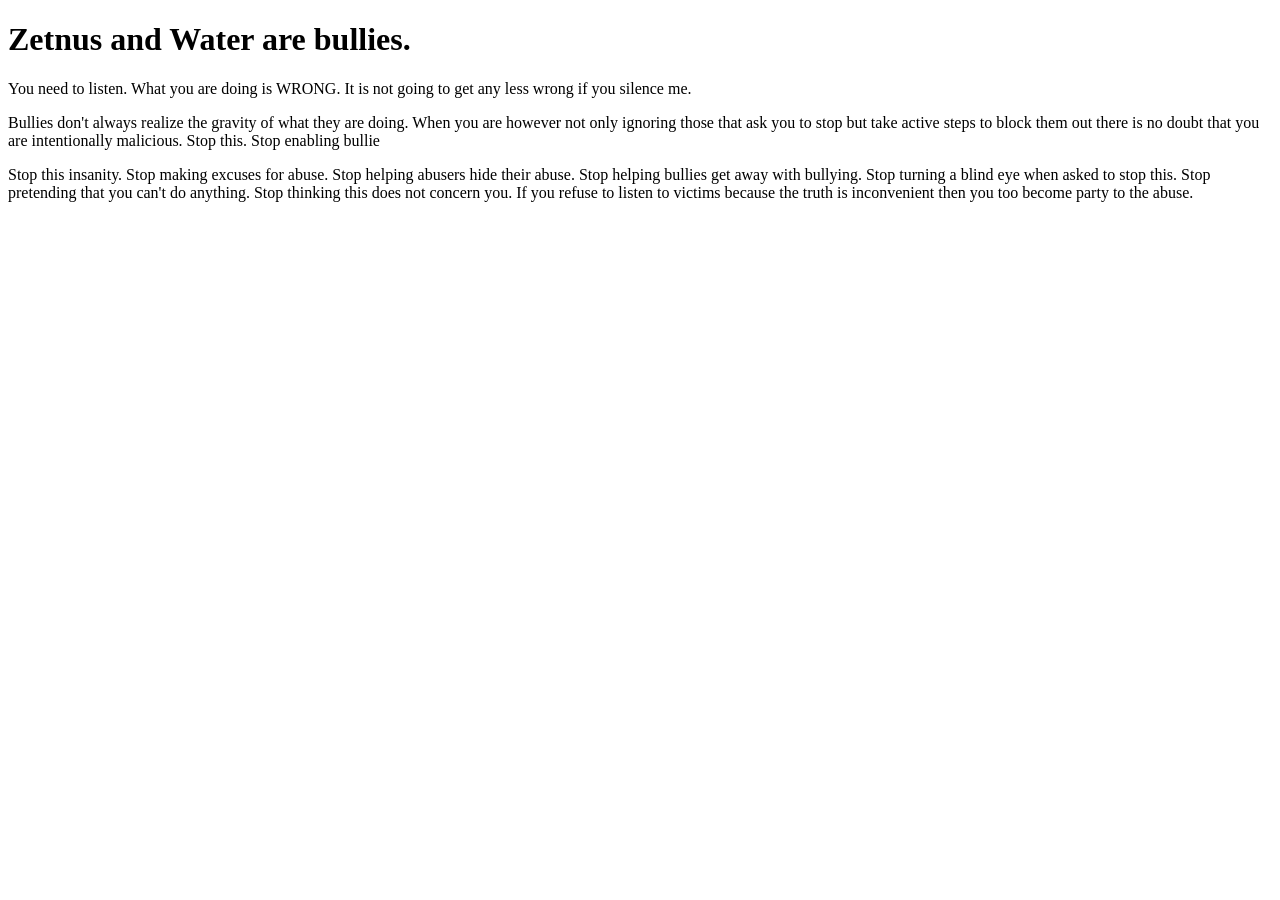
<file: index.html>
<!doctype html>
<html charset='utf-8'>
<title>Zetnus and Water are bullies.</title>
<h1>Zetnus and Water are bullies.</h1>
<p>You need to listen. What you are doing is WRONG. It is not going to get any less wrong if you silence me.
<p>Bullies don't always realize the gravity of what they are doing. When you are however not only ignoring those that ask you to stop but take active steps to block them out there is no doubt that you are intentionally malicious. Stop this. Stop enabling bullie
<p>Stop this insanity. Stop making excuses for abuse. Stop helping abusers hide their abuse. Stop helping bullies get away with bullying. Stop turning a blind eye when asked to stop this. Stop pretending that you can't do anything. Stop thinking this does not concern you. If you refuse to listen to victims because the truth is inconvenient then you too become party to the abuse.
</file>
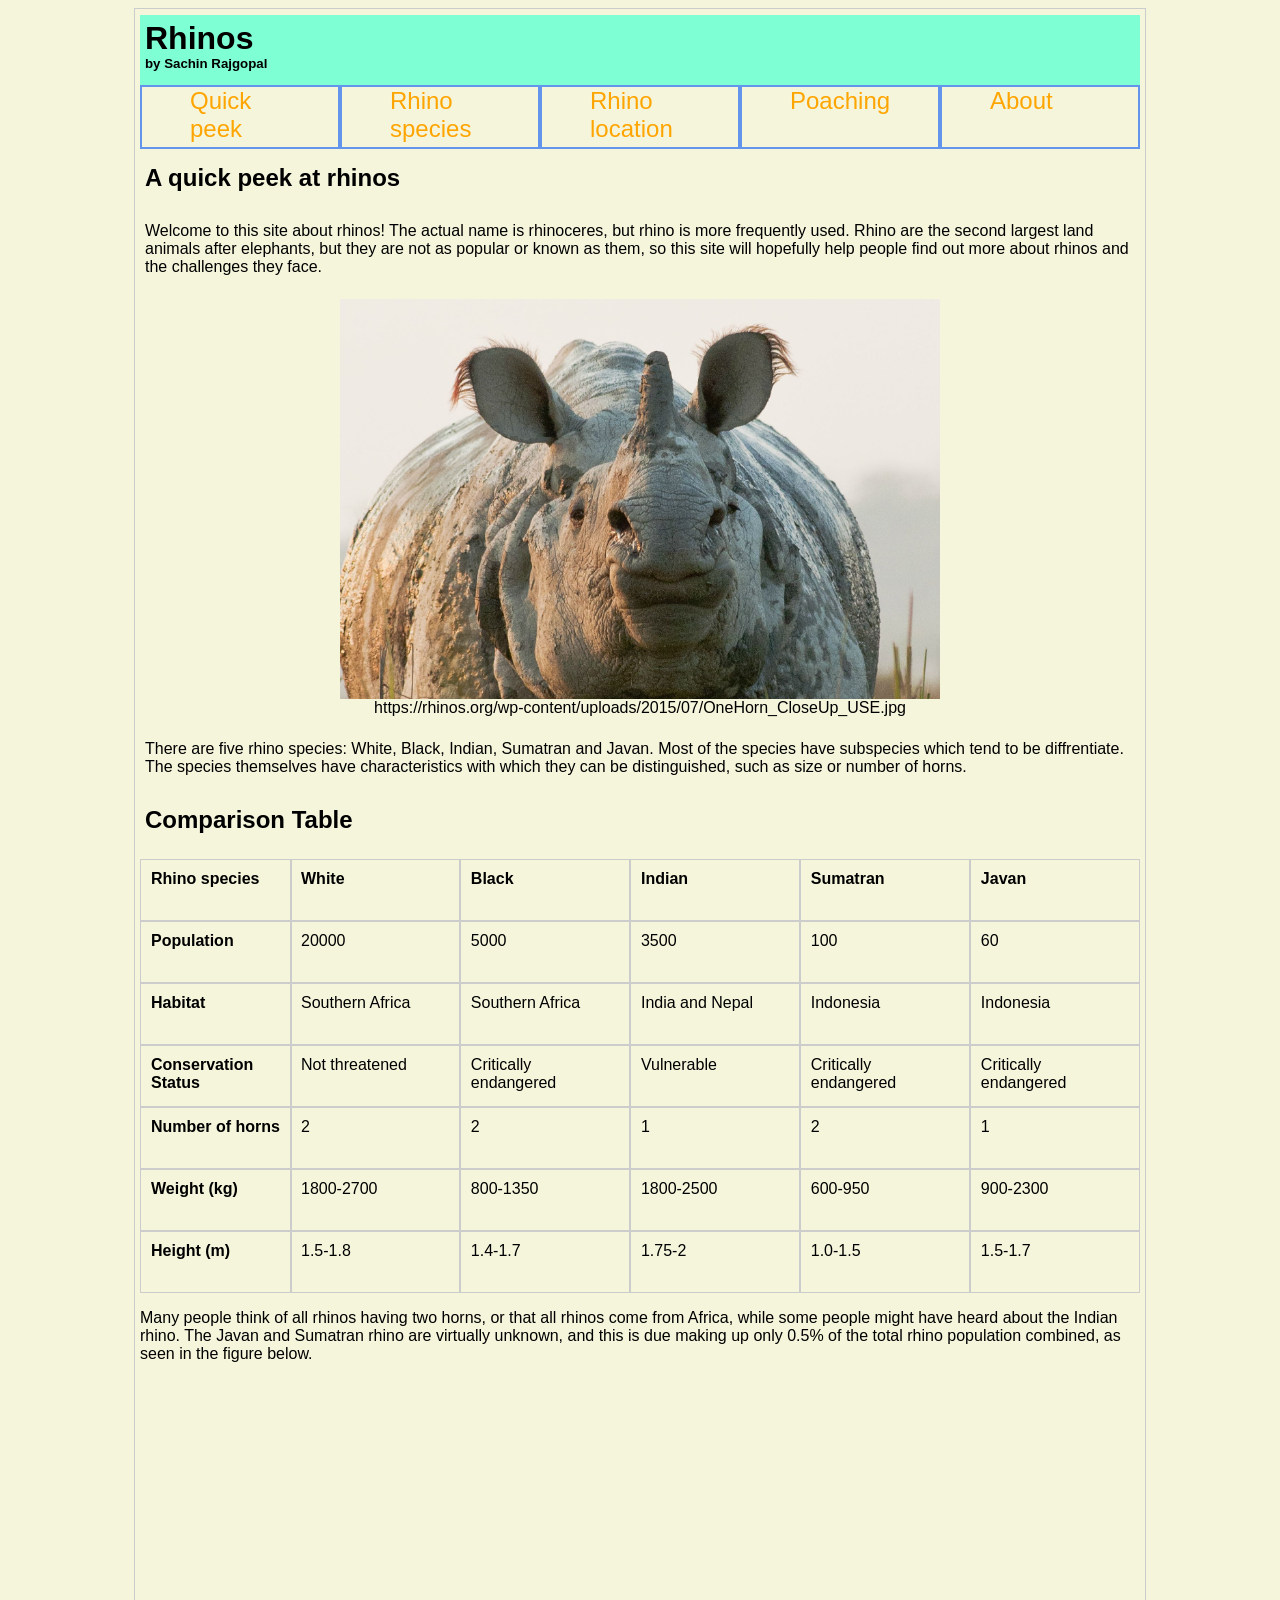
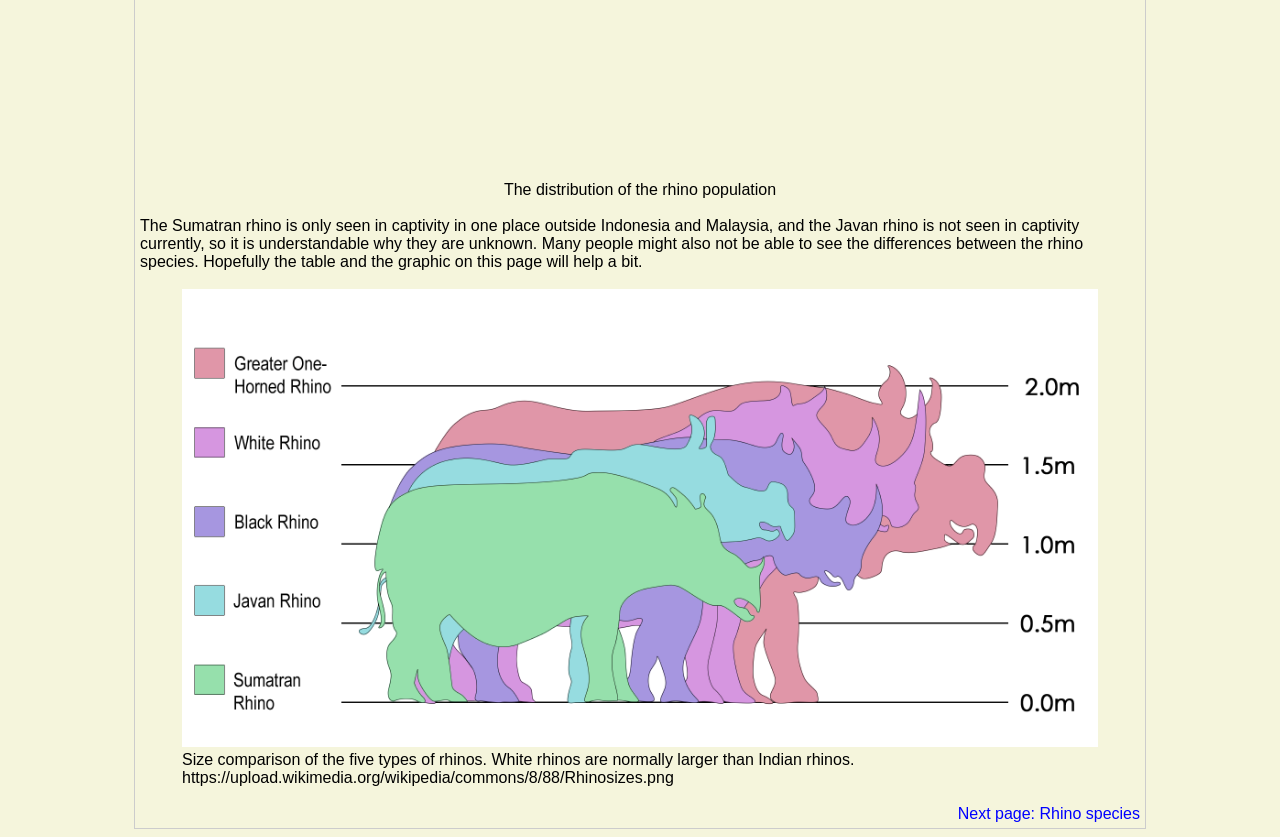
<file: ExamTask1separate/index.html>
<!DOCTYPE html>

<html>
<head>

	<meta charset="utf-8">
    <title> About Rhinos </title>
	<meta name="viewport" content="width=device-width, initial-scale=1" /> 
	<script src="js/script.js"></script>
    <link rel="stylesheet" href="css/style.css">
	<!-- <link rel="stylesheet" href="https://www.w3schools.com/w3css/4/w3.css"> -->
	
	<p align="left">
	


</p>
</head>




<body>
<div class="header">


	<header> 
		
		<h1 class="left" > Rhinos </h1>
		<h5 class="right"> by Sachin Rajgopal </h5>
		<span  class="right" id="mobileMenu" style="font-size:30px;cursor:pointer;align:right;float:right;" onclick="openNav()">&#9776;</span>
	</header>
	
	<nav>
		<div id="desktopMenu" >
			<a href="index.html" id="a1" class="menu">Quick peek</a> 
			<a href="species.html" id="b1" class="menu">Rhino species</a> 
			<a href="location.html" id="c1"  class="menu">Rhino location</a>
			<a href="poaching.html" id="d1"  class="menu">Poaching</a>
			<a href="about.html" id="e1"  class="menu">About</a>
		</div>
		
		
		 <div id="mySidenav" class="sidenav">
			  <a class="sideBarMenu" href="javascript:void(0)" class="closebtn" onclick="closeNav()">Close sidebar<!--&times;--></a>
			  
				<a class="sideBarMenu" href="index.html" id="a2" onclick="closeNav();" >Quick peek</a> 
				<a class="sideBarMenu" href="species.html" id="b2" onclick="closeNav();" >Rhino species</a> 
				<a class="sideBarMenu" href="location.html" id="c2" onclick="closeNav();" >Rhino location</a>
				<a class="sideBarMenu" href="poaching.html" id="d2" onclick="closeNav();" >Poaching</a>
				<a class="sideBarMenu" href="about.html" id="e2" onclick="closeNav();" >About</a>
		</div>

<!-- Use any element to open the sidenav -->
<span onclick="openNav()">open</span>



	</nav>
<script>
	/* Set the width of the side navigation to 250px */
function openNav() {
    document.getElementById("mySidenav").style.width = "80%";
}

/* Set the width of the side navigation to 0 */
function closeNav() {
    document.getElementById("mySidenav").style.width = "0";
} 
	
</script>
	
<!-- <script> -->
<!-- function w3_open() { -->
    <!-- document.getElementById("mySidebar").style.width = "100%"; -->
    <!-- document.getElementById("mySidebar").style.display = "block"; -->
<!-- } -->
<!-- function w3_close() { -->
    <!-- document.getElementById("mySidebar").style.display = "none"; -->
<!-- } -->
<!-- </script> -->
	
	

	
</div>	

	
		
	<section id="quickPeek">
		<h2> A quick peek at rhinos</h2>
		
		<p class="responsive"> 
		Welcome to this site about rhinos! The actual name is rhinoceres, but rhino is more frequently used.
		Rhino are the second largest land animals after elephants, but they are not as popular or known as them, so this site will hopefully help people find out more about rhinos and the challenges they face.
		</p>
		<figure>
			<img src="Image/IndianRhinoCover.jpg" class="cover"  alt="Indian rhino looking straight ahead">
			<figcaption style="text-align:center">https://rhinos.org/wp-content/uploads/2015/07/OneHorn_CloseUp_USE.jpg </figcaption>
		</figure>
		
		
		<p class ="responsive">
		There are five rhino species: White, Black, Indian, Sumatran and Javan. Most of the species have subspecies which tend to be diffrentiate. 
		The species themselves have characteristics with which they can be distinguished, such as size or number of horns.
		</p>
		<h2> Comparison Table </h2>


		<div class="outer">
		  <div class="inner">
			<table align="left">
				<tr>
				  <th class="fix">Rhino species</th>
				  <th>White</th>
				  <th>Black</th>
				  <th>Indian</th>
				  <th>Sumatran</th>
				  <th>Javan</th>
				</tr>
				<tr>
				  <th class="fix">Population</th>
				  <td>20000</td>
				  <td>5000</td>
				  <td>3500</td>
				  <td>100</td>
				  <td>60</td>
				</tr>
				<tr>
				  <th class="fix" >Habitat</th>
				  <td>Southern Africa</td>
				  <td>Southern Africa</td>
				  <td>India and Nepal</td>
				  <td>Indonesia</td>
				  <td>Indonesia</td>
				</tr>
				<tr>
				  <th class="fix">Conservation Status</th>
				  <td>Not threatened</td>
				  <td>Critically endangered</td>
				  <td>Vulnerable</td>
				  <td>Critically endangered</td>
				  <td>Critically endangered</td>
				</tr>
				<tr>
				  <th class="fix">Number of horns</th>
				  <td>2</td>
				  <td>2</td>
				  <td>1</td>
				  <td>2</td>
				  <td>1</td>
				</tr>
				<tr>
				  <th class="fix">Weight (kg)</th>
				  <td>1800-2700</td>
				  <td>800-1350</td>
				  <td>1800-2500</td>
				  <td>600-950</td>
				  <td>900-2300</td>
				</tr>
				<tr>
				  <th class="fix">Height (m)</th>
				  <td>1.5-1.8</td>
				  <td>1.4-1.7</td>
				  <td>1.75-2</td>
				  <td>1.0-1.5</td>
				  <td>1.5-1.7</td>
				</tr>
			</table>
		  </div>
		</div>
		
		<p>
			Many people think of all rhinos having two horns, or that all rhinos come from Africa, while some people might have heard about the Indian rhino. 
			The Javan and Sumatran rhino are virtually unknown, and this is due making up only 0.5% of the total rhino population combined, as seen in the figure below.
			
		</p>
		<figure>
			<div id="container" style="min-width: 310px; height: 400px; margin: 0 auto"></div>
			<!-- <div id="chart_div" style="min-height: 500px"></div>			 -->
			<figcaption style="text-align:center"> The distribution of the rhino population 
			</figcaption>		
		</figure>
		
		<p>
			The Sumatran rhino is only seen in captivity in one place outside Indonesia and Malaysia, and the Javan rhino is not seen in captivity currently, so it is understandable why they are unknown.
			Many people might also not be able to see the differences between the rhino species. Hopefully the table and the graphic on this page will help a bit.
		</p>
		
		<figure>
			<img src="Image/Rhinosizes.png" style="max-width:100%;" alt="The size of the five rhino species is shown. The order from largest to smallest is: White and Indian are roughly equal, Black, Javan and lastly Sumatran." title="Comparison of the sizes of the five rhino species">
			
			<figcaption> Size comparison of the five types of rhinos. White rhinos are normally larger than Indian rhinos.  <br>
			https://upload.wikimedia.org/wikipedia/commons/8/88/Rhinosizes.png
			</figcaption>
		</figure>
		
		<div class="bLink">
			<a href="species.html" style="color:blue;" >Next page: Rhino species</a> 
			<!-- <a href="location.html" style="color:blue;" >Next page: Rhino location</a> -->
			<!-- <a href="poaching.html" style="color:blue;" >Next page: Poaching</a> -->
			<!-- <a href="about.html" style="color:blue;" >Next page: About</a> -->
		</div>
		
			
		
	</section>

	

	<script type="text/javascript" language="javascript">
		var x = document.getElementById("geoloc");
		var y = document.getElementById("dist");
		var wd = document.getElementById("wdist");
		var bd = document.getElementById("bdist");
		var id = document.getElementById("idist");
		var sd = document.getElementById("sdist");
		var jd = document.getElementById("jdist");
	</script>
	
	

	<!-- <script type="text/javascript" src="//ajax.googleapis.com/ajax/libs/jquery/1.10.2/jquery.min.js"></script> -->
	
	<!-- <script type="text/javascript"> -->
		<!-- // Load google charts -->
		<!-- google.charts.load('current', {'packages':['corechart']}); -->
		<!-- google.charts.setOnLoadCallback(drawChart); -->
		
		<!-- // Draw the chart and set the chart values -->
		<!-- function drawChart() { -->
		  <!-- var data = google.visualization.arrayToDataTable([ -->
		  <!-- ['Rhino', 'Individuals'], -->
		  <!-- ['White', 20000], -->
		  <!-- ['Black', 5000], -->
		  <!-- ['Indian', 3500], -->
		  <!-- ['Sumatran', 100], -->
		  <!-- ['Javan', 60] -->
		<!-- ]); -->

		  <!-- // Optional; add a title and set the width and height of the chart -->
		  <!-- var options = {title:'Number of rhinos',  -->
		  <!-- titleTextStyle:{fontSize:18} , -->
		  
		  <!-- backgroundColor:'#F5F5DC'}; -->

		  <!-- // Display the chart inside the <div> element with id="piechart" -->
		  <!-- var chart = new google.visualization.PieChart(document.getElementById('chart_div')); -->
		  <!-- chart.draw(data, options); -->
		<!-- } -->


	 <!-- </script>  -->


	<script src="https://code.highcharts.com/highcharts.js"></script>
	<script src="https://code.highcharts.com/modules/exporting.js"></script>



	<script>
	Highcharts.chart('container', {
    chart: {
		backgroundColor:'#F5F5DC',
        plotBackgroundColor: '#F5F5DC',
        plotBorderWidth: null,
        plotShadow: false,
        type: 'pie'
    },
    title: {
        text: 'Number of rhinos'
    },
	subtitle: {
        text: 'Source: https://rhinos.org/state-of-the-rhino/'
    },
    <!-- tooltip: { -->
        <!-- pointFormat: '{series.name}: <b>{point.percentage:.1f}%</b>' -->
    <!-- }, -->
    plotOptions: {
        pie: {
            allowPointSelect: true,
            cursor: 'pointer',
            dataLabels: {
                enabled: true,
                format: '<b>{point.name}</b>: {point.percentage:.1f} %',
                style: {
                    color: (Highcharts.theme && Highcharts.theme.contrastTextColor) || 'black'
                }
				,
					distance:10
            }
        }
    },
    series: [{
        name: 'Individuals',
        colorByPoint: true,
        data: [{
            name: 'White',
            y: 20000
        }, {
            name: 'Black',
            y: 5000,

        }, {
            name: 'Indian',
            y: 3500
        }, {
            name: 'Sumatran',
            y: 100
			<!-- sliced: true, -->
            <!-- selected: true -->
        }, {
            name: 'Javan',
            y: 60
			<!-- sliced: true, -->
            <!-- selected: true -->
        }]
    }]
});
	</script> 
	
	
	
</body>
</div>
</html>
</file>
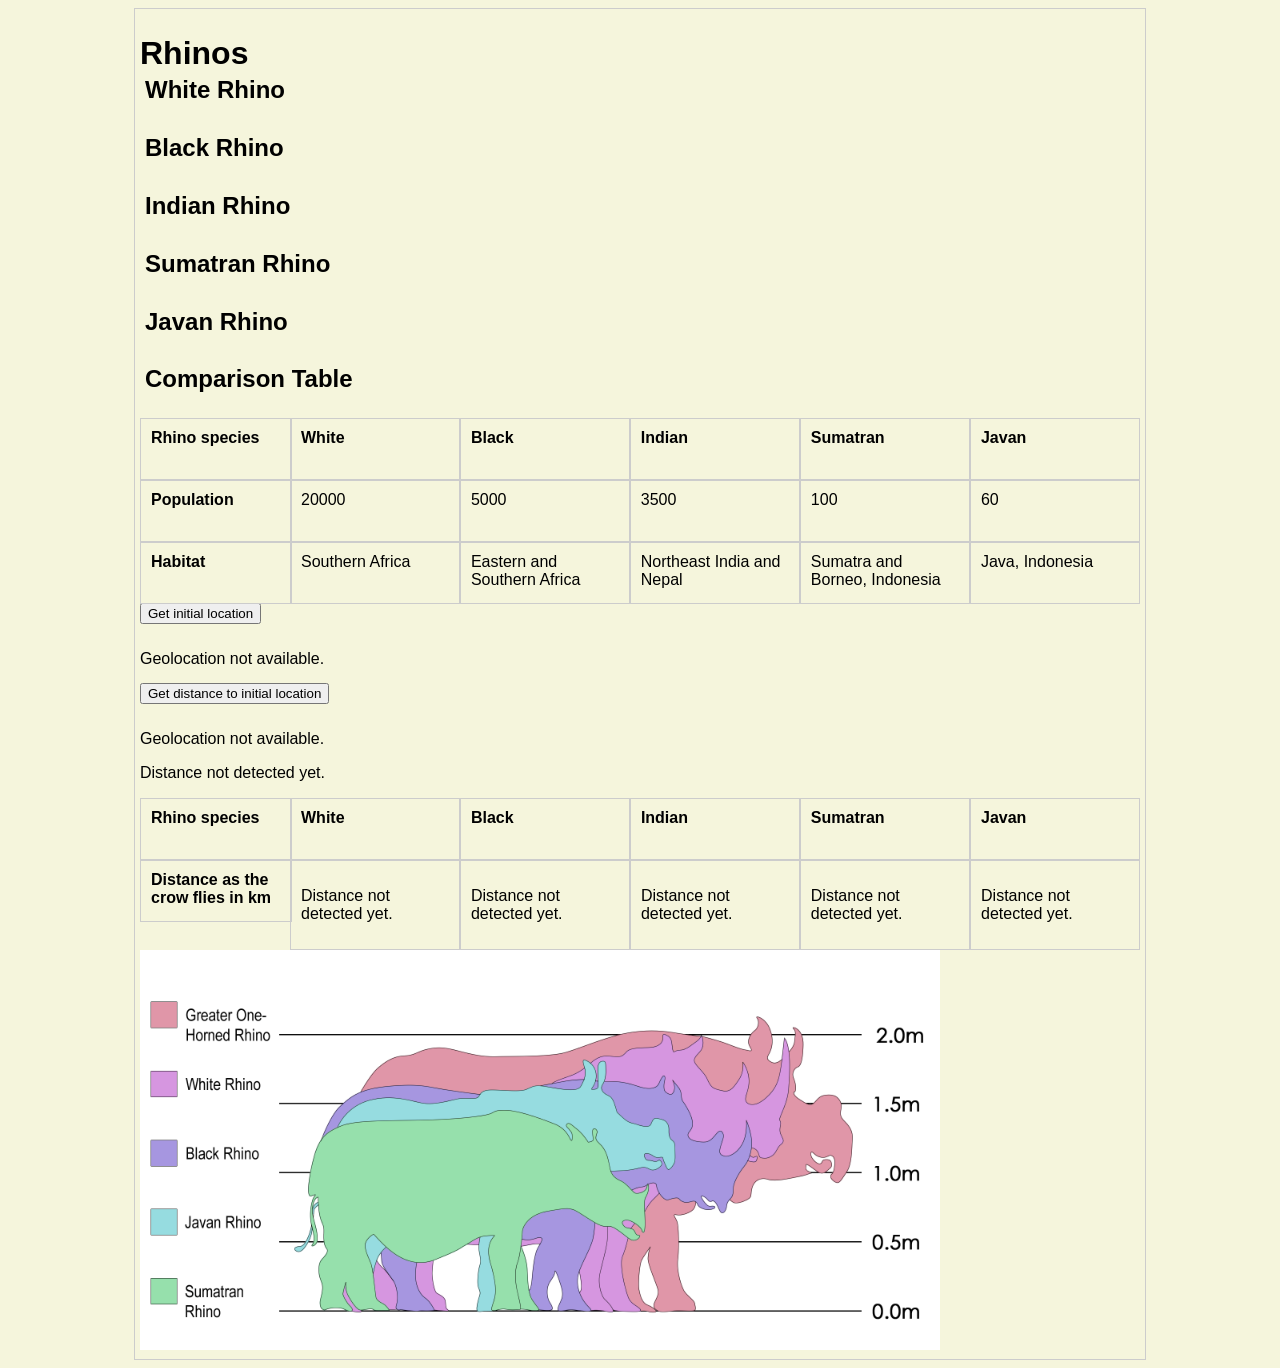
<file: ExamTask1/index1.html>
<!DOCTYPE html>

<html>
<head>
	<meta charset="utf-8">
    <title> This is the first Mobile Computing task </title>
    <link rel="stylesheet" href="css/style.css">
</head>

<body>
   
<h1> Rhinos </h1>

<h2> White Rhino </h2>
<h2> Black Rhino </h2>
<h2> Indian Rhino </h2>
<h2> Sumatran Rhino </h2>
<h2> Javan Rhino </h2>

<h2> Comparison Table </h2>

<div class="outer">
  <div class="inner">
    <table align="left">
        <tr>
          <th class=fix>Rhino species</th>
          <th>White</th>
          <th>Black</th>
          <th>Indian</th>
          <th>Sumatran</th>
          <th>Javan</th>
        </tr>
        <tr>
          <th class=fix>Population</th>
          <td>20000</td>
          <td>5000</td>
          <td>3500</td>
          <td>100</td>
          <td>60</td>
        </tr>
        <tr>
          <th class=fix>Habitat</th>
          <td>Southern Africa</td>
          <td>Eastern and Southern Africa</td>
          <td>Northeast India and Nepal</td>
          <td>Sumatra and Borneo, Indonesia</td>
          <td>Java, Indonesia</td>
        </tr>
    </table>
  </div>
</div>

<button onclick="getLocation()">Get initial location</button>
<p id="geoloc">Geolocation not available.</p>

<button onclick="calcDistance()">Get distance to initial location</button>
<p id="geoloc2">Geolocation not available.</p>

<p id="dist">Distance not detected yet. </p>

<div class="outer">
	<div class="inner">
		<table>
			<tr>
				<th class=fix>Rhino species</th>
				<th>White</th>
				<th>Black</th>
				<th>Indian</th>
				<th>Sumatran</th>
				<th>Javan</th>
			</tr>
			<tr>
				<th class=fix>Distance as the crow flies in km</th>
				<td><p id="wdist">Distance not detected yet. </p></td>
				<td><p id="bdist">Distance not detected yet. </p></td>
				<td><p id="idist">Distance not detected yet. </p></td>
				<td><p id="sdist">Distance not detected yet. </p></td>
				<td><p id="jdist">Distance not detected yet. </p></td>
			</tr>
		</table>
	</div>
</div>
<img src="Image/Rhinosizes.png" width="800" height="400" alt="The size of the five rhino species is shown. The order from largest to smallest is Indian, White, Black, Javan and lastly Sumatran." title="Comparison of the sizes of the five rhino species">



<script>

var x = document.getElementById("geoloc");
var y = document.getElementById("dist");

var wd = document.getElementById("wdist");
var bd = document.getElementById("bdist");
var id = document.getElementById("idist");
var sd = document.getElementById("sdist");
var jd = document.getElementById("jdist");

var lat;
var lon;

var wdistance;
var bdistance;
var idistance;
var sdistance;
var jdistance;

var wlat = -24.003813 * Math.PI / 180;
var wlon = 31.523483 * Math.PI / 180;

var blat = -1.522039 * Math.PI / 180;
var blon = 35.337010 * Math.PI / 180;

var ilat = 26.604285 * Math.PI / 180;
var ilon = 93.388778 * Math.PI / 180;

var slat = -4.919436 * Math.PI / 180;
var slon = 105.753611 * Math.PI / 180;

var jlat = -6.784571 * Math.PI / 180;
var jlon = 105.380081 * Math.PI / 180;

var r = 6371;



function getLocation() {
    if (navigator.geolocation) {
        navigator.geolocation.getCurrentPosition(showPosition, showError);
    } else { 
        x.innerHTML = "Geolocation is not supported by this browser.";
    }
}

function showPosition(position) {
	lat = position.coords.latitude * Math.PI / 180 /** 111000*/;
	lon = position.coords.longitude * Math.PI / 180 /** 111000*/;
    x.innerHTML = "Latitude: " + position.coords.latitude + 
    "<br>Longitude: " + position.coords.longitude;	
}

function showError(error) {
    switch(error.code) {
        case error.PERMISSION_DENIED:
            x.innerHTML = "User denied the request for Geolocation."
            break;
        case error.POSITION_UNAVAILABLE:
            x.innerHTML = "Location information is unavailable."
            break;
        case error.TIMEOUT:
            x.innerHTML = "The request to get user location timed out."
            break;
        case error.UNKNOWN_ERROR:
            x.innerHTML = "An unknown error occurred."
            break;
    }
}
function distance(lat1,lon1,lat2,lon2) {
	var dlat = (lat2 - lat1)/2;
	var dlon = (lon2 - lon1)/2;
	
	var temp = Math.pow(Math.sin(dlat), 2) + Math.cos(lat1) * 
		Math.cos(lat2) * Math.pow(Math.sin(dlon), 2);

	return 2 * r * Math.asin(Math.sqrt(temp));
	/*
	Math.pow(Math.sin((lat2 - lat1)/2, 2)) + Math.cos(lat1) * 
		Math.cos(lat2) * Math.pow(Math.sin((lon2 - lon1)/2, 2))
	)); */
}

function calcDistance() {
/*	var t1 = Math.pow(lat - wlat,2);
	var t2 = Math.pow(lon - wlon,2);
	wdistance = Math.sqrt(t1 + t2) * 113.20;
	
	t1 = Math.pow(lat - blat,2);
	t2 = Math.pow(lon - blon,2);
	bdistance = Math.sqrt(t1 + t2) * 113.20;
	
	t1 = Math.pow(lat - ilat,2);
	t2 = Math.pow(lon - ilon,2);
	idistance = Math.sqrt(t1 + t2) * 113.20;
	
	t1 = Math.pow(lat - slat,2);
	t2 = Math.pow(lon - slon,2);
	sdistance = Math.sqrt(t1 + t2) * 113.20;
	
	t1 = Math.pow(lat - jlat,2);
	t2 = Math.pow(lon - jlon,2);
	jdistance = Math.sqrt(t1 + t2) * 113.20;
*/
	wdistance = distance(lat,wlat,lon,wlon);
	bdistance = distance(lat,blat,lon,blon);
	idistance = distance(lat,ilat,lon,ilon);
	sdistance = distance(lat,slat,lon,slon);
	jdistance = distance(lat,jlat,lon,jlon);
	
	
	
	
	y.innerHTML = "Distances: " + wdistance + " " + bdistance + " " + idistance + " " + sdistance + " " + jdistance + " " ;
	wd.innerHTML = wdistance.toFixed(2);
	bd.innerHTML = bdistance.toFixed(2);
	id.innerHTML = idistance.toFixed(2);
	sd.innerHTML = sdistance.toFixed(2);
	jd.innerHTML = jdistance.toFixed(2);
	
}


</script>

    


</body>
</html>
</file>
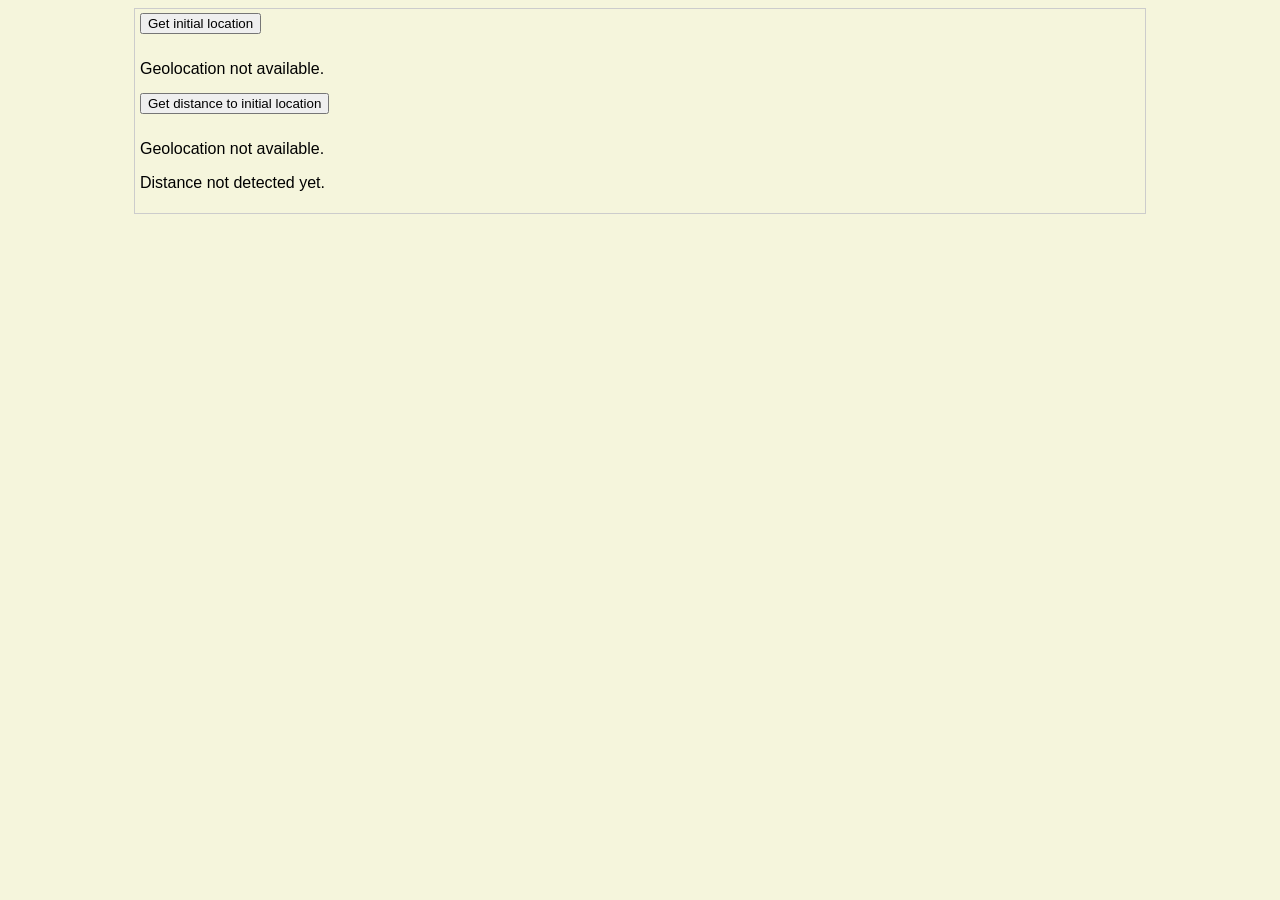
<file: ExamTask1/Task.html>
<!DOCTYPE html>

<html>
<head>
	<meta charset="utf-8">
    <title> This is the first Mobile COmputing task </title>
    <link rel="stylesheet" href="css/style.css">
</head>

<body>
   
<button onclick="getLocation()">Get initial location</button>
<p id="geoloc1">Geolocation not available.</p>
<button onclick="getLocation1()">Get distance to initial location</button>
<p id="geoloc2">Geolocation not available.</p>

<p id="dist">Distance not detected yet. </p>

<script>

var x = document.getElementById("geoloc1");
var y = document.getElementById("geoloc2");
var z = document.getElementById("dist");
var lat;
var lon;
var distance;


function getLocation() {
    if (navigator.geolocation) {
        navigator.geolocation.getCurrentPosition(showPosition, showError);
    } else { 
        x.innerHTML = "Geolocation is not supported by this browser.";
    }
}

function showPosition(position) {
	lat = position.coords.latitude * 111000;
	lon = position.coords.longitude * 111000;
    x.innerHTML = "Latitude: " + position.coords.latitude + 
    "<br>Longitude: " + position.coords.longitude;	
}

function showError(error) {
    switch(error.code) {
        case error.PERMISSION_DENIED:
            x.innerHTML = "User denied the request for Geolocation."
            break;
        case error.POSITION_UNAVAILABLE:
            x.innerHTML = "Location information is unavailable."
            break;
        case error.TIMEOUT:
            x.innerHTML = "The request to get user location timed out."
            break;
        case error.UNKNOWN_ERROR:
            x.innerHTML = "An unknown error occurred."
            break;
    }
}

function getLocation1() {
    if (navigator.geolocation) {
        navigator.geolocation.getCurrentPosition(showPosition1, showError1);
    } else { 
        y.innerHTML = "Geolocation is not supported by this browser.";
    }
}

function showPosition1(position) {
	var t1 = Math.pow(position.coords.latitude * 111000 - lat,2);
	var t2 = Math.pow(position.coords.longitude * 111000 - lon,2);
	distance = Math.sqrt(t1 + t2);
    y.innerHTML = "Latitude: " + position.coords.latitude + 
    "<br>Longitude: " + position.coords.longitude;
	z.innerHTML = distance;
}

function showError1(error) {
    switch(error.code) {
        case error.PERMISSION_DENIED:
            y.innerHTML = "User denied the request for Geolocation."
            break;
        case error.POSITION_UNAVAILABLE:
            y.innerHTML = "Location information is unavailable."
            break;
        case error.TIMEOUT:
            y.innerHTML = "The request to get user location timed out."
            break;
        case error.UNKNOWN_ERROR:
            y.innerHTML = "An unknown error occurred."
            break;
    }
}

</script>

    


</body>
</html>
</file>
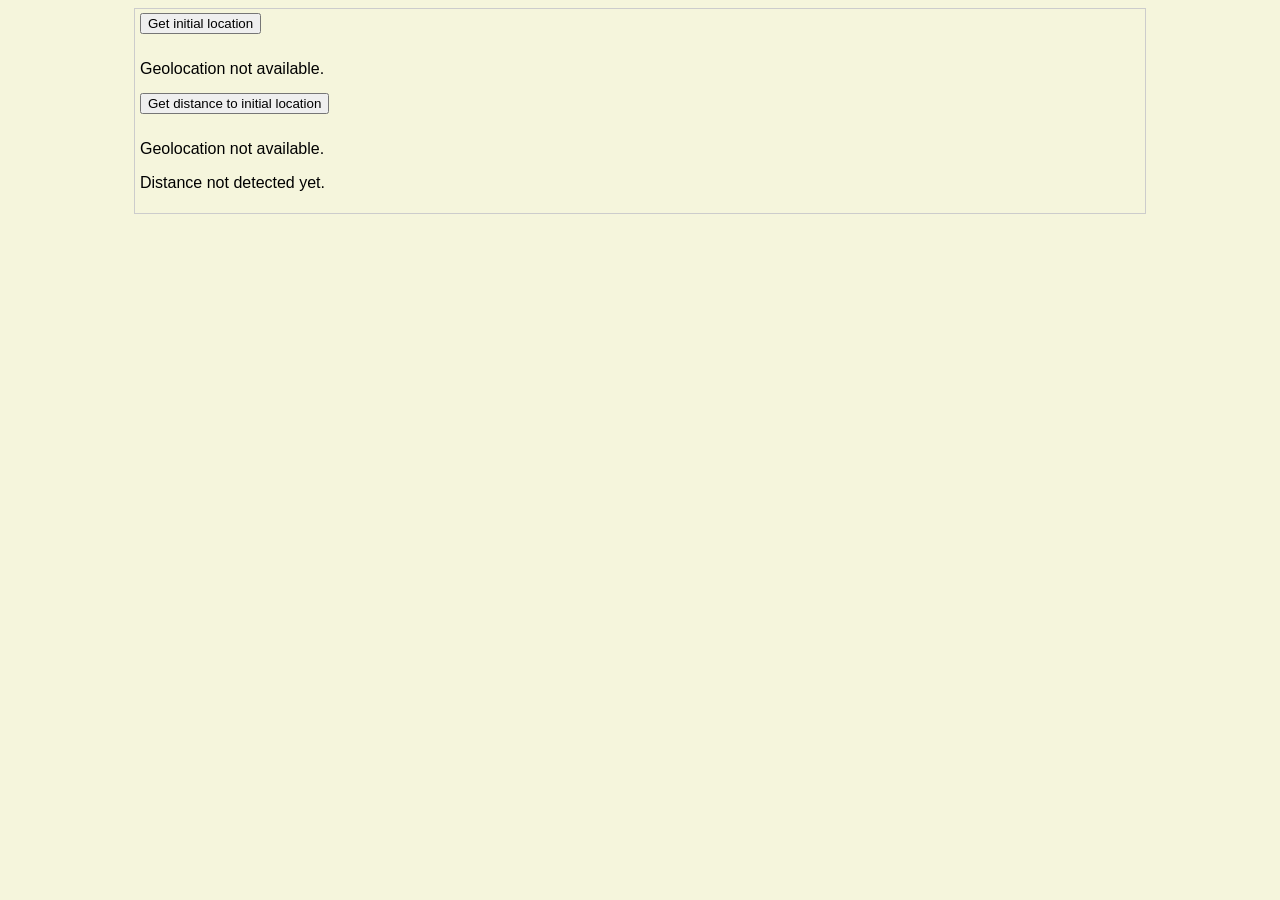
<file: ExamTask1/Task1.html>
<!DOCTYPE html>

<html>
<head>
	<meta charset="utf-8">
    <title> This is the first Mobile Computing task </title>
    <link rel="stylesheet" href="css/style.css">
</head>

<body>
   
<button onclick="getLocation()">Get initial location</button>
<p id="geoloc1">Geolocation not available.</p>
<button onclick="getLocation1()">Get distance to initial location</button>
<p id="geoloc2">Geolocation not available.</p>

<p id="dist">Distance not detected yet. </p>

<script>

var x = document.getElementById("geoloc1");
var y = document.getElementById("geoloc2");



function getLocation() {
    if (navigator.geolocation) {
        navigator.geolocation.getCurrentPosition(showPosition, showError);
    } else { 
        x.innerHTML = "Geolocation is not supported by this browser.";
    }
}

function showPosition(position) {

    x.innerHTML = "Altitude: " + position.coords.altitude;
}

function showError(error) {
    switch(error.code) {
        case error.PERMISSION_DENIED:
            x.innerHTML = "User denied the request for Geolocation."
            break;
        case error.POSITION_UNAVAILABLE:
            x.innerHTML = "Location information is unavailable."
            break;
        case error.TIMEOUT:
            x.innerHTML = "The request to get user location timed out."
            break;
        case error.UNKNOWN_ERROR:
            x.innerHTML = "An unknown error occurred."
            break;
    }
}

function getLocation1() {
    if (navigator.geolocation) {
        navigator.geolocation.getCurrentPosition(showPosition1, showError1);
    } else { 
        y.innerHTML = "Geolocation is not supported by this browser.";
    }
}

function showPosition1(position) {
    y.innerHTML = "Altitude: " + position.coords.altitude;
}

function showError1(error) {
    switch(error.code) {
        case error.PERMISSION_DENIED:
            y.innerHTML = "User denied the request for Geolocation."
            break;
        case error.POSITION_UNAVAILABLE:
            y.innerHTML = "Location information is unavailable."
            break;
        case error.TIMEOUT:
            y.innerHTML = "The request to get user location timed out."
            break;
        case error.UNKNOWN_ERROR:
            y.innerHTML = "An unknown error occurred."
            break;
    }
}

</script>

    


</body>
</html>

<!--  API Key: AIzaSyDHow4QFG-PaOcRKn0qbZnkKFkEMM8ikbc -->
</file>
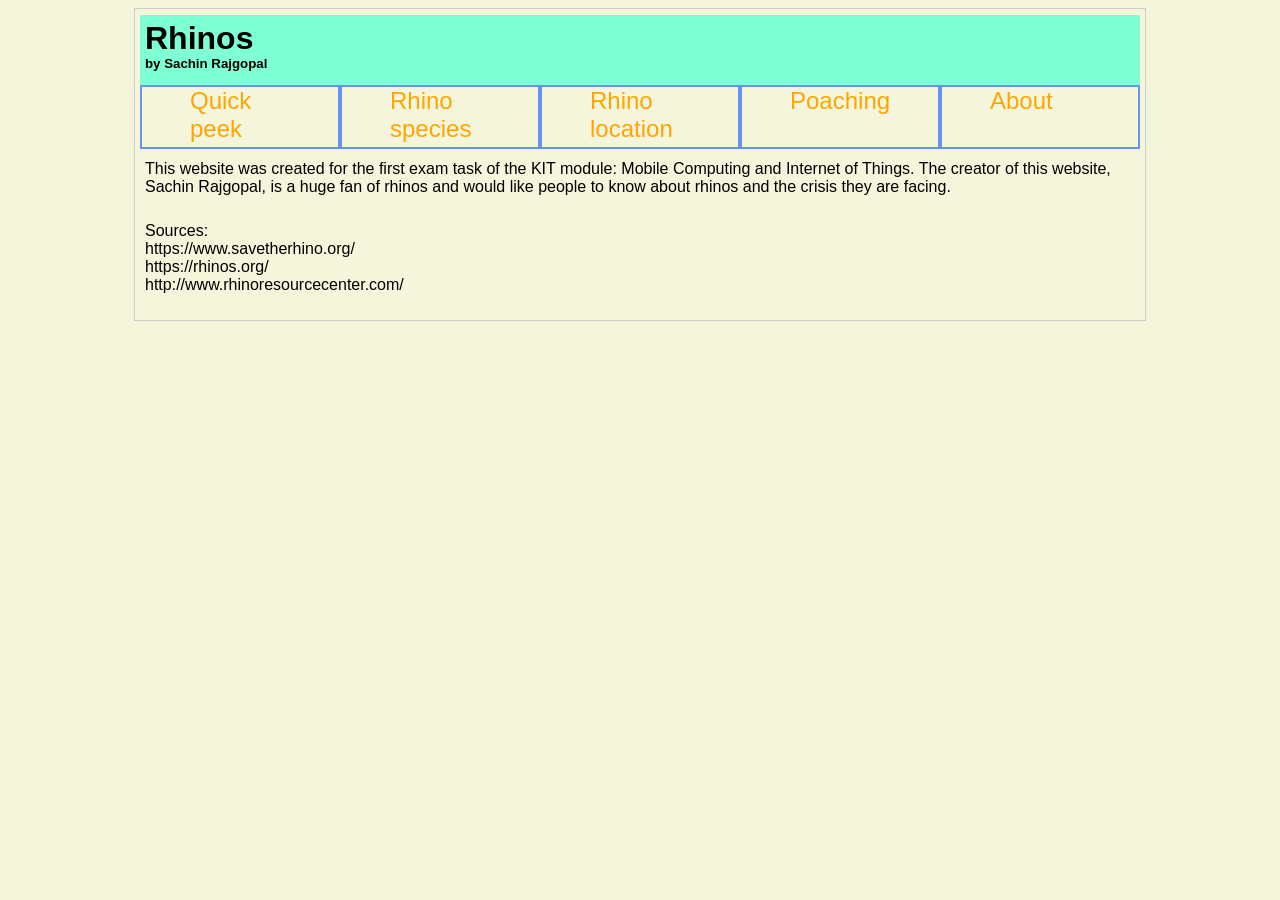
<file: ExamTask1separate/about.html>
<!DOCTYPE html>

<html>
<head>

	<meta charset="utf-8">
    <title> About Rhinos </title>
	<meta name="viewport" content="width=device-width, initial-scale=1" /> 
	<script src="js/script.js"></script>
    <link rel="stylesheet" href="css/style.css">
	<!-- <link rel="stylesheet" href="https://www.w3schools.com/w3css/4/w3.css"> -->
	
	<p align="left">
	


</p>
</head>




<body>
<div class="header">


	<header> 
	<!-- <div class="w3-teal" id="mobileMenu" style="float:left"> -->
  <!-- <button class="w3-button w3-teal w3-xlarge" onclick="w3_open()">☰</button> -->
  <!-- <div class="w3-container" > -->

  <!-- </div> -->
<!-- </div>	 -->
		
		<h1 class="left" > Rhinos </h1>
		<h5 class="right"> by Sachin Rajgopal </h5>
		<span  class="right" id="mobileMenu" style="font-size:30px;cursor:pointer;align:right;float:right;" onclick="openNav()">&#9776;</span>
	</header>
	
	<nav>
		<div id="desktopMenu" >
			<a href="index.html" id="a1" class="menu">Quick peek</a> 
			<a href="species.html" id="b1" class="menu">Rhino species</a> 
			<a href="location.html" id="c1"  class="menu">Rhino location</a>
			<a href="poaching.html" id="d1"  class="menu">Poaching</a>
			<a href="about.html" id="e1"  class="menu">About</a>
		</div>
		
		
		 <div id="mySidenav" class="sidenav">
			  <a class="sideBarMenu" href="javascript:void(0)" class="closebtn" onclick="closeNav()">Close sidebar<!--&times;--></a>
			  
				<a class="sideBarMenu" href="index.html" id="a2" onclick="closeNav();" >Quick peek</a> 
				<a class="sideBarMenu" href="species.html" id="b2" onclick="closeNav();" >Rhino species</a> 
				<a class="sideBarMenu" href="location.html" id="c2" onclick="closeNav();" >Rhino location</a>
				<a class="sideBarMenu" href="poaching.html" id="d2" onclick="closeNav();" >Poaching</a>
				<a class="sideBarMenu" href="about.html" id="e2" onclick="closeNav();" >About</a>
		</div>

		<!-- Use any element to open the sidenav -->
		<span onclick="openNav()">open</span>

	</nav>
	
<script>
	/* Set the width of the side navigation to 250px */
function openNav() {
    document.getElementById("mySidenav").style.width = "80%";
}

/* Set the width of the side navigation to 0 */
function closeNav() {
    document.getElementById("mySidenav").style.width = "0";
} 
	
</script>

	
</div>	

	
		
	

	<section id="about">
		<div style="max-width: 1000px" >
			<p class="responsive">
			This website was created for the first exam task of the KIT module: Mobile Computing and Internet of Things.
			The creator of this website, Sachin Rajgopal, is a huge fan of rhinos and would like people to know about rhinos and the crisis they are facing.
			</p>
			<p class="responsive">
			Sources: <br>
			https://www.savetherhino.org/ <br>
			https://rhinos.org/ <br>
			http://www.rhinoresourcecenter.com/ <br>
			</p>
			
		</div>
	</section>


	
</body>
</div>
</html>
</file>
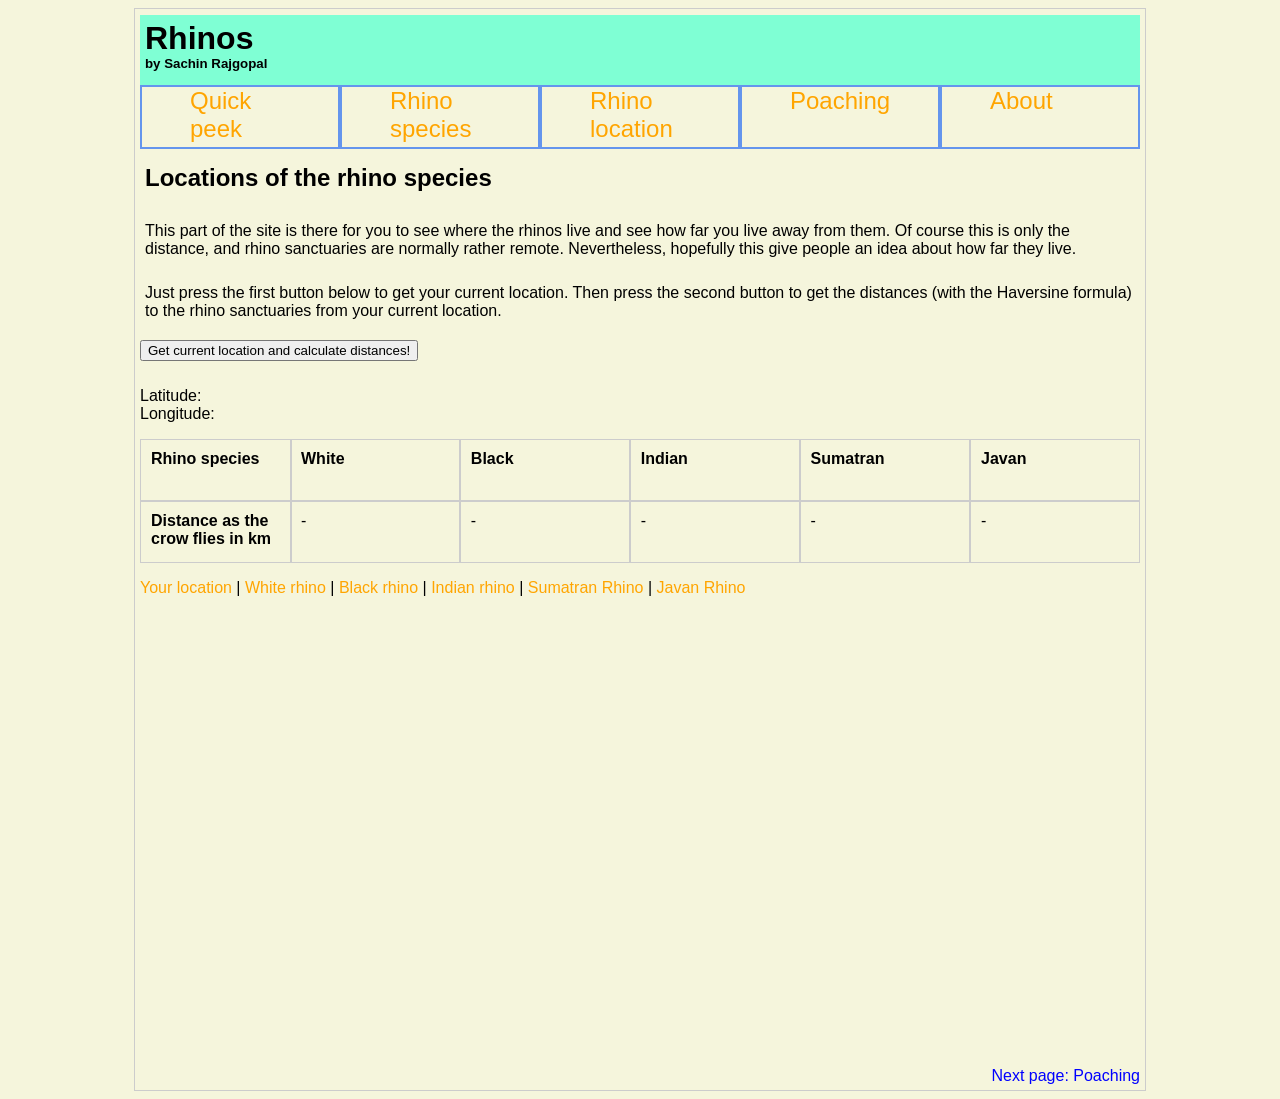
<file: ExamTask1separate/location.html>
<!DOCTYPE html>

<html>
<head>

	<meta charset="utf-8">
    <title> About Rhinos </title>
	<meta name="viewport" content="width=device-width, initial-scale=1" /> 
	<script src="js/script.js"></script>
    <link rel="stylesheet" href="css/style.css">
	<!-- <link rel="stylesheet" href="https://www.w3schools.com/w3css/4/w3.css"> -->
	
	<p align="left">
	


</p>
</head>




<body>
<div class="header">


	<header> 
	<!-- <div class="w3-teal" id="mobileMenu" style="float:left"> -->
  <!-- <button class="w3-button w3-teal w3-xlarge" onclick="w3_open()">☰</button> -->
  <!-- <div class="w3-container" > -->

  <!-- </div> -->
<!-- </div>	 -->
		
		<h1 class="left" > Rhinos </h1>
		<h5 class="right"> by Sachin Rajgopal </h5>
		<span  class="right" id="mobileMenu" style="font-size:30px;cursor:pointer;align:right;float:right;" onclick="openNav()">&#9776;</span>
	</header>
	
	<nav>
		<div id="desktopMenu" >
			<a href="index.html" id="a1" class="menu">Quick peek</a> 
			<a href="species.html" id="b1" class="menu">Rhino species</a> 
			<a href="location.html" id="c1"  class="menu">Rhino location</a>
			<a href="poaching.html" id="d1"  class="menu">Poaching</a>
			<a href="about.html" id="e1"  class="menu">About</a>
		</div>
		
		
		 <div id="mySidenav" class="sidenav">
			  <a class="sideBarMenu" href="javascript:void(0)" class="closebtn" onclick="closeNav()">Close sidebar<!--&times;--></a>
			  
				<a class="sideBarMenu" href="index.html" id="a2" onclick="closeNav();" >Quick peek</a> 
				<a class="sideBarMenu" href="species.html" id="b2" onclick="closeNav();" >Rhino species</a> 
				<a class="sideBarMenu" href="location.html" id="c2" onclick="closeNav();" >Rhino location</a>
				<a class="sideBarMenu" href="poaching.html" id="d2" onclick="closeNav();" >Poaching</a>
				<a class="sideBarMenu" href="about.html" id="e2" onclick="closeNav();" >About</a>
		</div>

		<!-- Use any element to open the sidenav -->
		<span onclick="openNav()">open</span>



	</nav>
<script>
	/* Set the width of the side navigation to 250px */
function openNav() {
    document.getElementById("mySidenav").style.width = "80%";
}

/* Set the width of the side navigation to 0 */
function closeNav() {
    document.getElementById("mySidenav").style.width = "0";
} 
	
</script>
	

	

	
</div>	

	
		
	
	<section id="location">
	
		<h2> Locations of the rhino species </h2>
	
		<p class="responsive">
		This part of the site is there for you to see where the rhinos live and see how far you live away from them.
		Of course this is only the distance, and rhino sanctuaries are normally rather remote. Nevertheless, hopefully this give people an idea about how far they live.
		</p>
		
		<p class="responsive">
		
		Just press the first button below to get your current location. Then press the second button to get the distances (with the Haversine formula) to the rhino sanctuaries from your current location.
		</p>
		
		<button onclick="getLocation();"> <!--class="fi)"-->Get current location and calculate distances!</button>

		<p id="geoloc" >Latitude: <br> Longitude:</p>

		<!-- <button id="calc" onclick="calcDistance()">Get distances to current location</button> -->

		<!--
		<p id="dist">Distance not detected yet. </p>
		-->
		<div class="outer">
			<div class="inner">
				<table>
					<tr>
						<th class=fix>Rhino species</th>
						<th>White</th>
						<th>Black</th>
						<th>Indian</th>
						<th>Sumatran</th>
						<th>Javan</th>
					</tr>
					<tr>
						<th class=fix>Distance as the crow flies in km</th>
						<td><div id="wdist">- </div></td>
						<td><div id="bdist">- </div></td>
						<td><div id="idist">- </div></td>
						<td><div id="sdist">- </div></td>
						<td><div id="jdist">- </div></td>
					</tr>
				</table>
			</div>
		</div>
		
		<p>
		<a href="javascript:void(0)" onclick="selectLocation(5);">Your location</a> |
		<a href="javascript:void(0)" onclick="selectLocation(0);">White rhino</a> | 
		<a href="javascript:void(0)" onclick="selectLocation(1);">Black rhino</a> |  
		<a href="javascript:void(0)" onclick="selectLocation(2);">Indian rhino</a> |
		<a href="javascript:void(0)" onclick="selectLocation(3);">Sumatran Rhino</a> |
		<a href="javascript:void(0)" onclick="selectLocation(4);">Javan Rhino</a>
		</p>
		
		<!-- <div id="mapholder"> </div> -->
<!-- <script src="https://maps.googleapis.com/maps/api/js?key=AIzaSyDSmjNMwcglEAOmYjXGrekM4yo0j78AUHg" ></script> -->
		<iframe
			id="yourLocation"
			width="100%"
			height="450"
			frameborder="0" style="border:0"
			class="map"
			src=""
		>
		</iframe>
		
		<iframe
			id="whiteLocation"
			width="100%"
			height="450"
			frameborder="0" style="border:0"
			class="mapInit"
			src="https://www.google.com/maps/embed/v1/place?key=AIzaSyAZyyisWD6opTg7vkOCUs0ODo3auLqosFU
			&q=Kruger+National+Park,South+Africa&zoom=4" allowfullscreen>
		</iframe>
		
		<iframe
			id="blackLocation"
			width="100%"
			height="450"
			frameborder="0" style="border:0"
			class="map"
			src="https://www.google.com/maps/embed/v1/place?key=AIzaSyAZyyisWD6opTg7vkOCUs0ODo3auLqosFU
				&q=Etosha+National+Park,South+Africa&zoom=4" allowfullscreen>
		</iframe>
		<iframe
			id="indiaLocation"
			width="100%"
			height="450"
			frameborder="0" style="border:0"
			class="map"
			src="https://www.google.com/maps/embed/v1/place?key=AIzaSyAZyyisWD6opTg7vkOCUs0ODo3auLqosFU
			&q=Kaziranga+National+Park,India&zoom=4" allowfullscreen>
		</iframe>
		
		<iframe
			id="sumatraLocation"
			width="100%"
			height="450"
			frameborder="0" style="border:0"
			class="map"
			src="https://www.google.com/maps/embed/v1/place?key=AIzaSyAZyyisWD6opTg7vkOCUs0ODo3auLqosFU
			&q=Way+Kambas+National+Park,Indonesia&zoom=4" allowfullscreen>
		</iframe>
		
		<iframe
			id="javaLocation"

			frameborder="0" style="border:0"
			width="100%"
			height="450"
			class="map"
			src="https://www.google.com/maps/embed/v1/place?key=AIzaSyAZyyisWD6opTg7vkOCUs0ODo3auLqosFU
			&q=Ujong+Kulon+National+Park,Indonesia&zoom=4" allowfullscreen>
		</iframe>
		
		<div class="bLink">
			<!-- <a href="species.html" style="color:blue;" >Next page: Rhino species</a>  -->
			<!-- <a href="location.html" style="color:blue;" >Next page: Rhino location</a> -->
			<a href="poaching.html" style="color:blue;" >Next page: Poaching</a>
			<!-- <a href="about.html" style="color:blue;" >Next page: About</a> -->
		</div>
		
	</section>

	


	<script type="text/javascript" language="javascript">
		var x = document.getElementById("geoloc");
		var y = document.getElementById("dist");
		var wd = document.getElementById("wdist");
		var bd = document.getElementById("bdist");
		var id = document.getElementById("idist");
		var sd = document.getElementById("sdist");
		var jd = document.getElementById("jdist");
	</script>
	
	


	
</body>
</div>
</html>
</file>
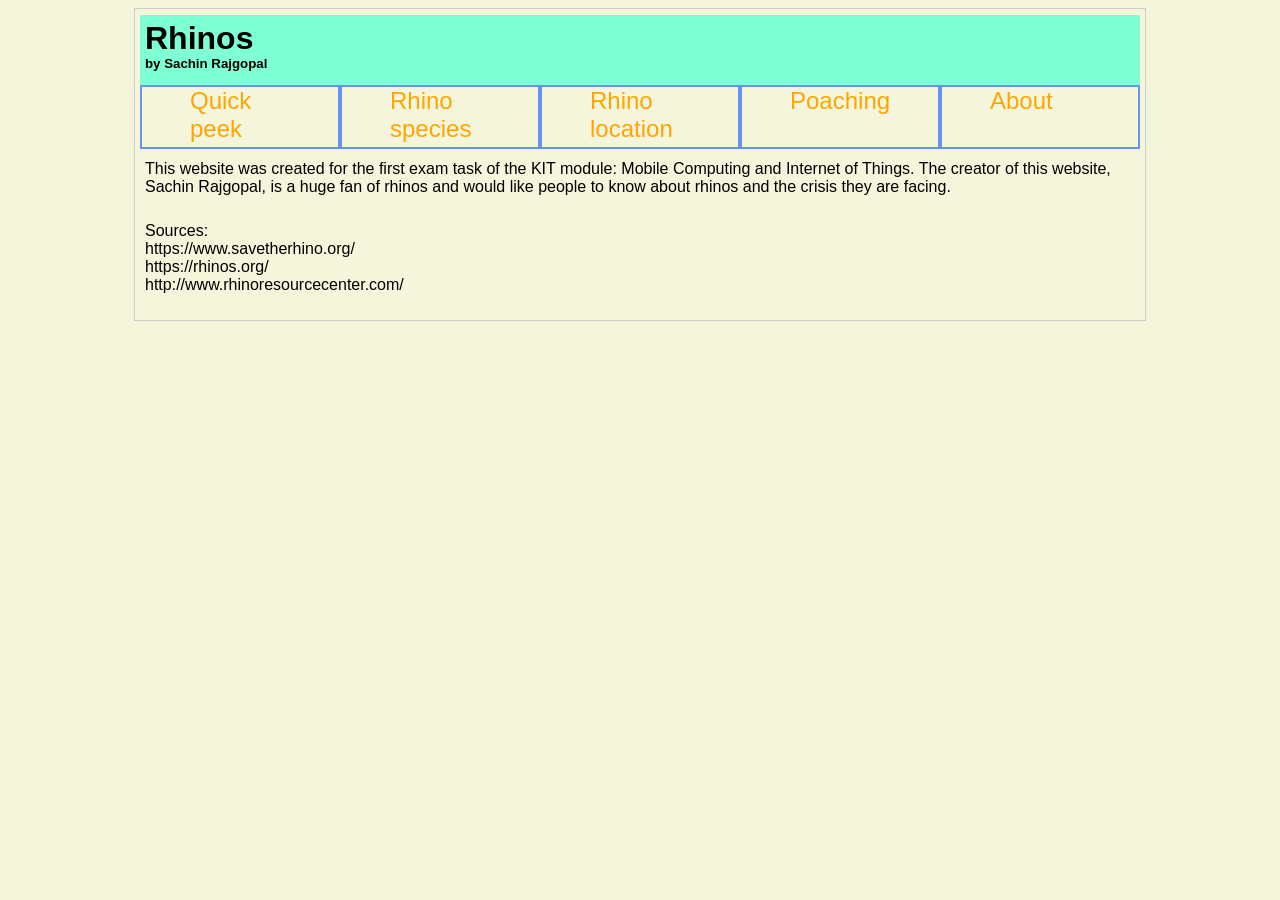
<file: ExamTask1separate/old.html>
<!DOCTYPE html>

<html>
<head>

	<meta charset="utf-8">
    <title> About Rhinos </title>
	<meta name="viewport" content="width=device-width, initial-scale=1" /> 
	<script src="js/script.js"></script>
    <link rel="stylesheet" href="css/style.css">
	<!-- <link rel="stylesheet" href="https://www.w3schools.com/w3css/4/w3.css"> -->
	
	<p align="left">
	


</p>
</head>




<body>
<div class="header">


	<header> 
	<!-- <div class="w3-teal" id="mobileMenu" style="float:left"> -->
  <!-- <button class="w3-button w3-teal w3-xlarge" onclick="w3_open()">☰</button> -->
  <!-- <div class="w3-container" > -->

  <!-- </div> -->
<!-- </div>	 -->
		
		<h1 class="left" > Rhinos </h1>
		<h5 class="right"> by Sachin Rajgopal </h5>
		<span  class="right" id="mobileMenu" style="font-size:30px;cursor:pointer;align:right;float:right;" onclick="openNav()">&#9776;</span>
	</header>
	
	<nav>
		<div id="desktopMenu">
			<a href="quickpeek.html" id="a1" class="menu">Quick peek</a> 
			<a href="species.html" id="b1" class="menu">Rhino species</a> 
			<a href="location.html" id="c1"  class="menu">Rhino location</a>
			<a href="poaching.html" id="d1"  class="menu">Poaching</a>
			<a href="about.html" id="e1"  class="menu">About</a>
		</div>
		
		
		 <div id="mySidenav" class="sidenav">
			  <a class="sideBarMenu" href="javascript:void(0)" class="closebtn" onclick="closeNav()">Close sidebar<!--&times;--></a>
			  
				<a class="sideBarMenu" href="quickpeek.html" id="a2" onclick="closeNav();" >Quick peek</a> 
				<a class="sideBarMenu" href="species.html" id="b2" onclick="closeNav();" >Rhino species</a> 
				<a class="sideBarMenu" href="location.html" id="c2" onclick="closeNav();" >Rhino location</a>
				<a class="sideBarMenu" href="poaching.html" id="d2" onclick="closeNav();" >Poaching</a>
				<a class="sideBarMenu" href="about.html" id="e2" onclick="closeNav();" >About</a>
		</div>

		<!-- Use any element to open the sidenav -->
		<span onclick="openNav()">open</span>

	</nav>
	
<script>
	/* Set the width of the side navigation to 250px */
function openNav() {
    document.getElementById("mySidenav").style.width = "80%";
}

/* Set the width of the side navigation to 0 */
function closeNav() {
    document.getElementById("mySidenav").style.width = "0";
} 
	
</script>

	
</div>	

	
		
	

	<section id="about">
		<div style="max-width: 1000px" >
			<p class="responsive">
			This website was created for the first exam task of the KIT module: Mobile Computing and Internet of Things.
			The creator of this website, Sachin Rajgopal, is a huge fan of rhinos and would like people to know about rhinos and the crisis they are facing.
			</p>
			<p class="responsive">
			Sources: <br>
			https://www.savetherhino.org/ <br>
			https://rhinos.org/ <br>
			http://www.rhinoresourcecenter.com/ <br>
			</p>
			
		</div>
	</section>


	
</body>
</div>
</html>
</file>
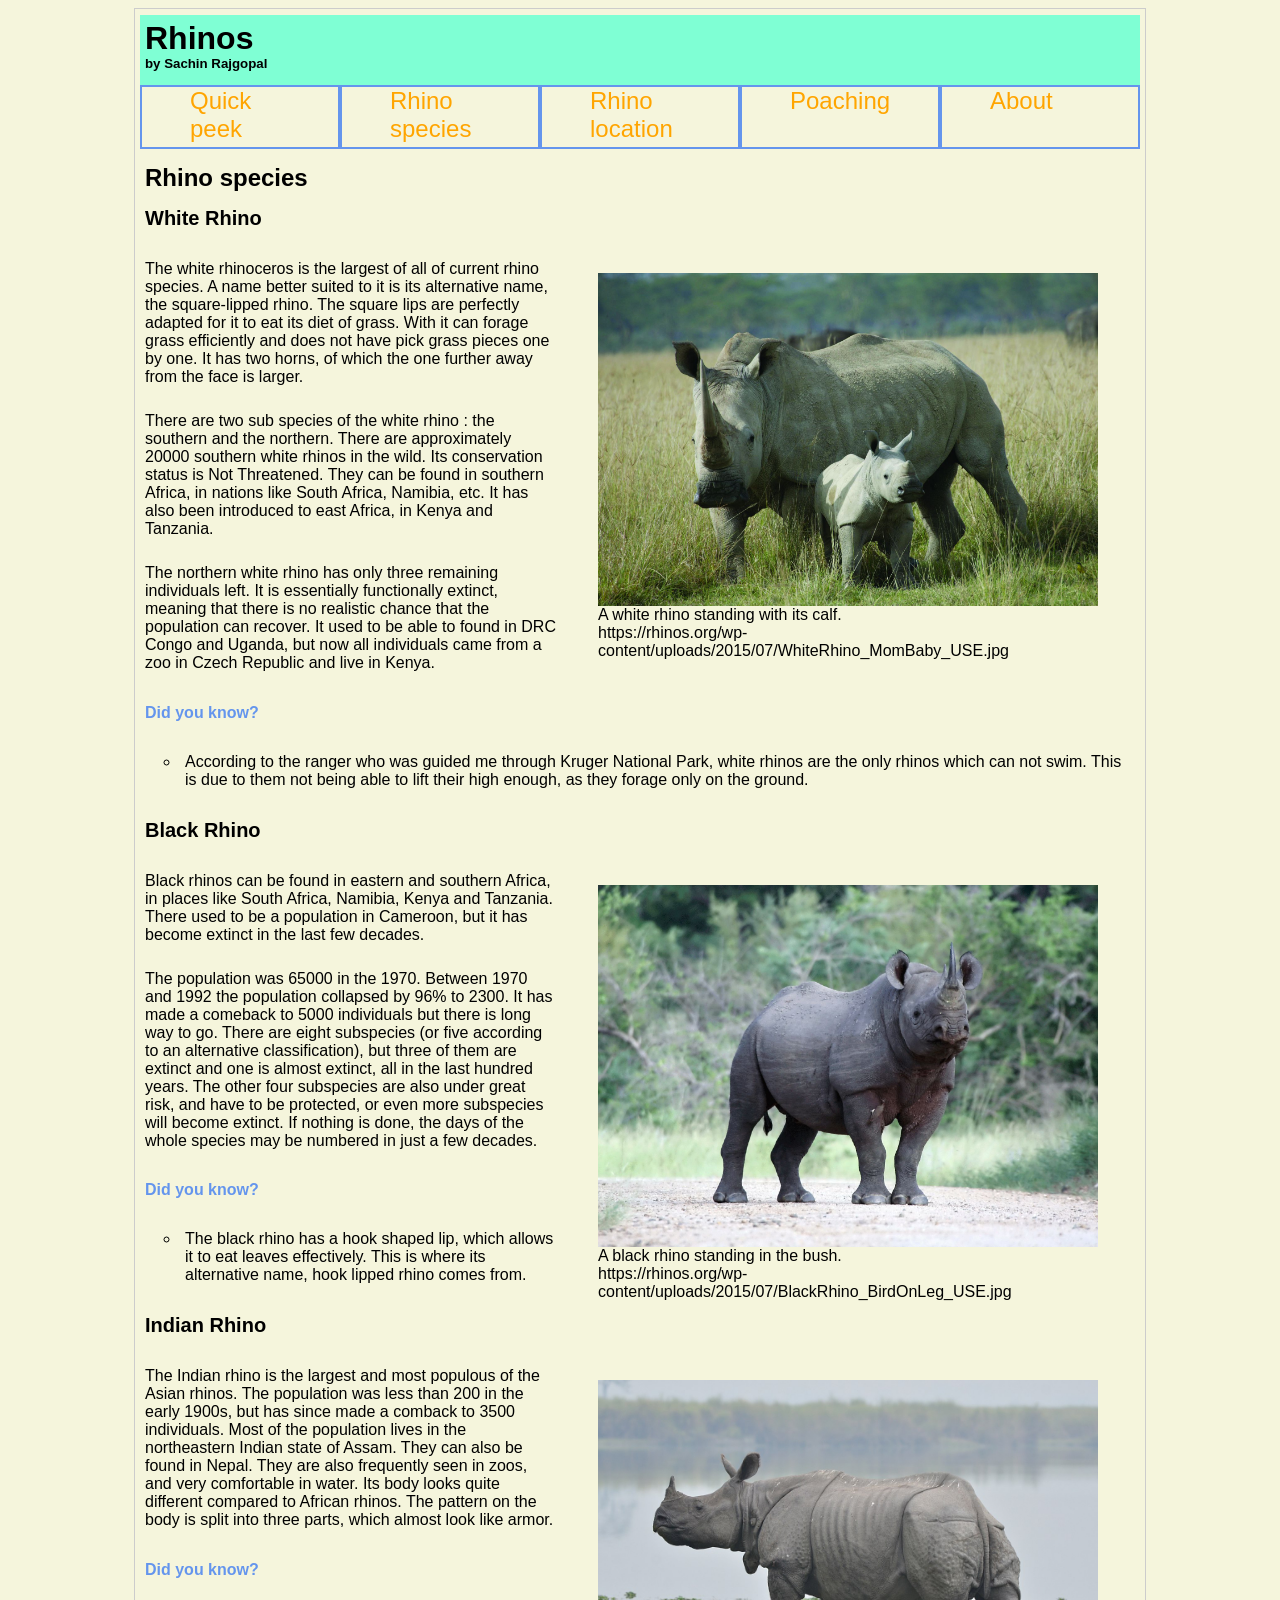
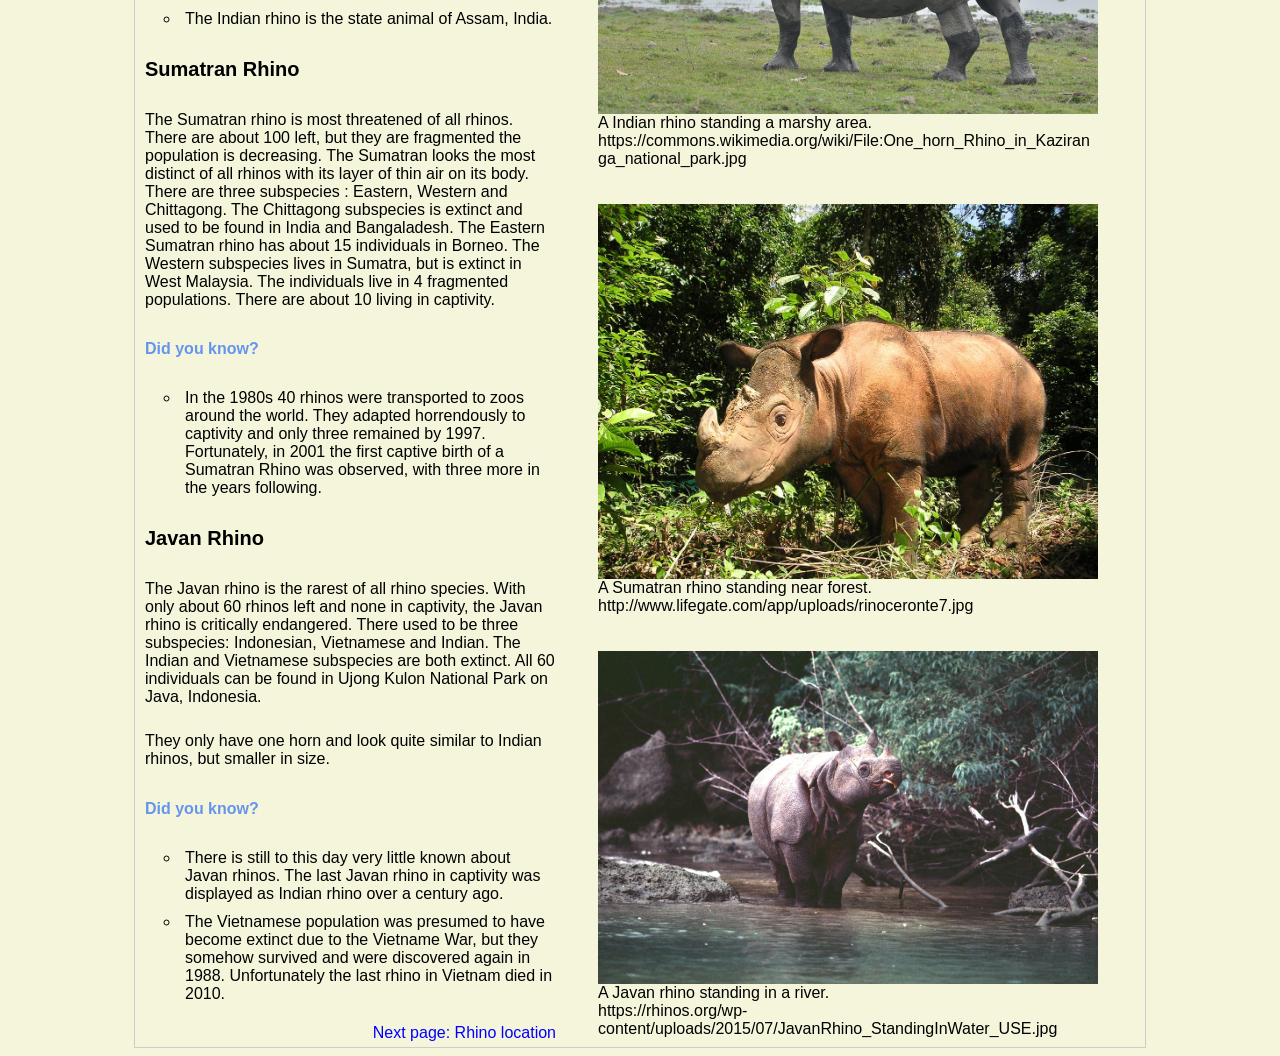
<file: ExamTask1separate/species.html>
<!DOCTYPE html>

<html>
<head>

	<meta charset="utf-8">
    <title> About Rhinos </title>
	<meta name="viewport" content="width=device-width, initial-scale=1" /> 
	<script src="js/script.js"></script>
    <link rel="stylesheet" href="css/style.css">
	<!-- <link rel="stylesheet" href="https://www.w3schools.com/w3css/4/w3.css"> -->
	
	<p align="left">
	


</p>
</head>




<body>
<div class="header">


	<header> 
	<!-- <div class="w3-teal" id="mobileMenu" style="float:left"> -->
  <!-- <button class="w3-button w3-teal w3-xlarge" onclick="w3_open()">☰</button> -->
  <!-- <div class="w3-container" > -->

  <!-- </div> -->
<!-- </div>	 -->
		
		<h1 class="left" > Rhinos </h1>
		<h5 class="right"> by Sachin Rajgopal </h5>
		<span  class="right" id="mobileMenu" style="font-size:30px;cursor:pointer;align:right;float:right;" onclick="openNav()">&#9776;</span>
	</header>
	
	<nav>
		<div id="desktopMenu" >
			<a href="index.html" id="a1" class="menu">Quick peek</a> 
			<a href="species.html" id="b1" class="menu">Rhino species</a> 
			<a href="location.html" id="c1"  class="menu">Rhino location</a>
			<a href="poaching.html" id="d1"  class="menu">Poaching</a>
			<a href="about.html" id="e1"  class="menu">About</a>
		</div>
		
		
		 <div id="mySidenav" class="sidenav">
			  <a class="sideBarMenu" href="javascript:void(0)" class="closebtn" onclick="closeNav()">Close sidebar<!--&times;--></a>
			  
				<a class="sideBarMenu" href="index.html" id="a2" onclick="closeNav();" >Quick peek</a> 
				<a class="sideBarMenu" href="species.html" id="b2" onclick="closeNav();" >Rhino species</a> 
				<a class="sideBarMenu" href="location.html" id="c2" onclick="closeNav();" >Rhino location</a>
				<a class="sideBarMenu" href="poaching.html" id="d2" onclick="closeNav();" >Poaching</a>
				<a class="sideBarMenu" href="about.html" id="e2" onclick="closeNav();" >About</a>
		</div>

<!-- Use any element to open the sidenav -->
<span onclick="openNav()">open</span>


	</nav>
<script>
	/* Set the width of the side navigation to 250px */
function openNav() {
    document.getElementById("mySidenav").style.width = "80%";
}

/* Set the width of the side navigation to 0 */
function closeNav() {
    document.getElementById("mySidenav").style.width = "0";
} 
	
</script>
	
<!-- <script> -->
<!-- function w3_open() { -->
    <!-- document.getElementById("mySidebar").style.width = "100%"; -->
    <!-- document.getElementById("mySidebar").style.display = "block"; -->
<!-- } -->
<!-- function w3_close() { -->
    <!-- document.getElementById("mySidebar").style.display = "none"; -->
<!-- } -->
<!-- </script> -->
	
	

	
</div>	

	
	

	<section id="species">
		<h2 style="margin-bottom:-15px"> Rhino species </h2>
		<h3> White Rhino </h3>
		
		<figure class="img">
			<img class="img" src="Image/WhiteRhino.jpg" alt="A white rhino standing with its calf." title="White rhino with calf">
			
			<figcaption> A white rhino standing with its calf. <br>
			https://rhinos.org/wp-content/uploads/2015/07/WhiteRhino_MomBaby_USE.jpg
			</figcaption>
		</figure>
		
		<p class="responsive"> 
		The white rhinoceros is the largest of all of current rhino species. 
		A name better suited to it is its alternative name, the square-lipped rhino. The square lips are perfectly adapted for it to eat its diet of grass.
		With it can forage grass efficiently and does not have pick grass pieces one by one. It has two horns, of which the one further away from the face is larger.
		</p>

		<p class="responsive"> 
		There are two sub species of the white rhino : the southern and the northern. There are approximately 20000 southern white rhinos in the wild. Its conservation status is Not Threatened. 
		They can be found in southern Africa, in nations like South Africa, Namibia, etc. It has also been introduced to east Africa, in Kenya and Tanzania.
		</p>

		<p class="responsive"> 
		The northern white rhino has only three remaining individuals left. It is essentially functionally extinct, meaning that there is no realistic chance that the population can recover.
		It used to be able to found in DRC Congo and Uganda, but now all individuals came from a zoo in Czech Republic and live in Kenya.
		</p>

		<h4 class="triv"> Did you know? </h4>
		<ul>
		  <li class="trivia" style="list-style-type:circle">According to the ranger who was guided me through Kruger National Park, 
		  white rhinos are the only rhinos which can not swim. 
		This is due to them not being able to lift their high enough, as they forage only on the ground. </li>
		  
		</ul>
		
		
		<h3> Black Rhino </h3>
		
		<figure class="img">
			<img class="img" src="Image/BlackRhino.jpg" alt="A black rhino standing in the bush." title="Black rhino standing in the bus">
			
			<figcaption> A black rhino standing in the bush. <br>
			https://rhinos.org/wp-content/uploads/2015/07/BlackRhino_BirdOnLeg_USE.jpg
			</figcaption>
		</figure>
		
		
		<p class="responsive"> 
		Black rhinos can be found in eastern and southern Africa, in places like South Africa, Namibia, Kenya and Tanzania. 
		There used to be a population in Cameroon, but it has become extinct in the last few decades.
		</p>
		
		<p class="responsive"> 
		The population was 65000 in the 1970. Between 1970 and 1992 the population collapsed by 96% to 2300. It has made a comeback to 5000 individuals but there is long way to go.
		There are eight subspecies (or five according to an alternative classification), but three of them are extinct and one is almost extinct, all in the last hundred years. 
		The other four subspecies are also under great risk, and have to be protected, or even more subspecies will become extinct. 
		If nothing is done, the days of the whole species may be numbered in just a few decades.
		</p>
		
		<h4 class="triv"> Did you know? </h4>
		<ul>
		  <li class="trivia" style="list-style-type:circle">The black rhino has a hook shaped lip, which allows it to eat leaves effectively. 
		  This is where its alternative name, hook lipped rhino comes from.</li>  
		</ul>
		
		
		<h3> Indian Rhino </h3>
		
		<figure class="img">
			<img class="img" src="Image/IndianRhino.jpg" alt="A Indian rhino standing a marshy area." title="Indian rhino standing in marsh">
			
			<figcaption> A Indian rhino standing a marshy area. <br>
			https://commons.wikimedia.org/wiki/File:One_horn_Rhino_in_Kaziranga_national_park.jpg
			</figcaption>
		</figure>
		
		<p class="responsive"> 
		The Indian rhino is the largest and most populous of the Asian rhinos. The population was less than 200 in the early 1900s, but has since made a comback to 3500 individuals.
		Most of the population lives in the northeastern Indian state of Assam. They can also be found in Nepal. They are also frequently seen in zoos, and very comfortable in water.
		Its body looks quite different compared to African rhinos. The pattern on the body is split into three parts, which almost look like armor.
		</p>
		
		<h4 class="triv"> Did you know? </h4>
		<ul>
		  <li class="trivia" style="list-style-type:circle">The Indian rhino is the state animal of Assam, India. </li>  
		</ul>
		
		
		<h3> Sumatran Rhino </h3>
		
		<figure class="img">
			<img class="img" src="Image/SumatranRhino.jpg" alt="A Sumatran rhino standing near a forest." title="Sumatran rhino standing near forest">
			
			<figcaption> A Sumatran rhino standing near  forest. <br>
			http://www.lifegate.com/app/uploads/rinoceronte7.jpg
			</figcaption>
		</figure>
		
		<p class="responsive"> 
		The Sumatran rhino is most threatened of all rhinos. There are about 100 left, but they are fragmented the population is decreasing.
		The Sumatran looks the most distinct of all rhinos with its layer of thin air on its body. There are three subspecies : Eastern, Western and Chittagong. 
		The Chittagong subspecies is extinct and used to be found in India and Bangaladesh. The Eastern Sumatran rhino has about 15 individuals in Borneo.
		The Western subspecies lives in Sumatra, but is extinct in West Malaysia. The individuals live in 4 fragmented populations. There are about 10 living in captivity.
		</p>
		
		
		<h4 class="triv"> Did you know? </h4>
		
		<ul>
		  <li class="trivia" style="list-style-type:circle">In the 1980s 40 rhinos were transported to zoos around the world. 
		  They adapted horrendously to captivity and only three remained by 1997. 
		  Fortunately, in 2001 the first captive birth of a Sumatran Rhino was observed, with three more in the years following.</li>
		  
		</ul>
		
		<h3> Javan Rhino </h3>
		
		<figure class="img">
			<img class="img" src="Image/JavanRhino.jpg" alt="A Javan rhino standing in a river." title="Javan rhino standing in river">
			
			<figcaption> A Javan rhino standing in a river. <br>
			https://rhinos.org/wp-content/uploads/2015/07/JavanRhino_StandingInWater_USE.jpg
			</figcaption>
		</figure>
		
		<p class="responsive"> 

		The Javan rhino is the rarest of all rhino species. With only about 60 rhinos left and none in captivity, the Javan rhino is critically endangered.
		There used to be three subspecies: Indonesian, Vietnamese and Indian. The Indian and Vietnamese subspecies are both extinct. 
		All 60 individuals can be found in Ujong Kulon National Park on Java, Indonesia.
		</p>
		<p class="responsive"> 
		They only have one horn and look quite similar to Indian rhinos, but smaller in size.
		</p>

		
		<h4 class="triv"> Did you know? </h4>
		
		<ul>
		  <li class="trivia" style="list-style-type:circle">There is still to this day very little known about Javan rhinos. 
		  The last Javan rhino in captivity was displayed as Indian rhino over a century ago.</li>
		  <li class="trivia" style="list-style-type:circle">	The Vietnamese population was presumed to have become extinct due to the Vietname War, 
		  but they somehow survived and were discovered again in 1988. Unfortunately the last rhino in Vietnam died in 2010.</li>
		</ul>
		
		
		<div class="bLink">
			<!-- <a href="species.html" style="color:blue;" >Next page: Rhino species</a>  -->
			<a href="location.html" style="color:blue;" >Next page: Rhino location</a>
			<!-- <a href="poaching.html" style="color:blue;" >Next page: Poaching</a> -->
			<!-- <a href="about.html" style="color:blue;" >Next page: About</a> -->
		</div>
		
		
	</section>

	
	
</body>

</html>
</file>
<file: ExamTask1separate/css/style.css>
html *
{
   font-family: Arial !important;
}

head {

	background-color: aquamarine;
}


header {

	height: 80px;
	width: 100%;
	max-width:1000px;
	margin-left: auto;
	margin-right: auto;
	background-color: aquamarine;
	text-align: left;
	margin-bottom:-10px;
	margin-top:-20px;
}


nav {
	background-color: beige;
	float: top;
	font-size:0px;
	margin-bottom:-10px;
}



a:link {
	width:100px;
    color: orange;
    background-color: transparent;
    text-decoration: none;
}

a:hover {
    color: red;
    background-color: antiquewhite;
    text-decoration: none;
}

a:active{
	 color: green;
	
}

h1 {
	margin-bottom: -0.67em;
}

h2 {
	padding: 5px;
}

h3 {
	padding: 5px;
	font-size:1.25em;
}

h4 {
	padding: 5px;
}


h6 {
	padding: 5px;
}

figure {
	padding: 2px;
	max-width : 95%;
	
}

figcaption {
	word-wrap: break-word;
	max-width : 100%;
	/* word-wrap: break-word; */
}





body {
	max-width:1000px;
	width: 96%;
	margin-left: auto;
	margin-right: auto;
	padding: 5px;
	background-color: beige;
	border: 1px solid #ccc;

}


table {

  table-layout: fixed; 
  border-spacing: 0px;
  *margin-left: -100px;/*ie7*/
}

tr {
  height:40px;
  max-height:40px;
}

td,  th {
  text-align: left;
  vertical-align: top;
  /* border-top: 1px solid #ccc; */
  /* border-left: 1px solid #ccc; */
  /* border-right: 1px solid #ccc; */
  border: 1px solid #ccc;
  padding:10px;
  width:150px;
  
  height:40px;
  max-height:40px;
}


button {

	margin-top:-10px;
	margin-bottom:10px;
}

.fi {
	margin-top:30px;
	margin-bottom:-20px;
}

.menu {

	padding-left:48px;
	padding-right:48px;
	border: 2px solid#6495ED; /* CornflowerBlue */
	display:inline-flex;
    width:250px;
	height:60px;
	font-size:24px;
	color: orange;
    background-color: transparent;

}

.sideBarMenu {

	padding-left:48px;
	padding-right:48px;
	border: 2px solid#6495ED; /* CornflowerBlue */
	display:inline-flex;
    min-width:100%;
	height:10%;
	min-height:50px;
	font-size:24px;


}

.left {
	padding: 5px;
	display:block
}

.right {
	margin-top:15px;
	padding-left: 5px;
	display:inline-block; 
	
}

.responsive {

	padding: 5px;
	max-width: 1000px;
} 

.trivia {
	padding: 5px;
	max-width: 1000px;
	
}

.triv {
	color:cornflowerblue;
	
}



.content {
	display: none;
}

.mapInit {

	max-width:800px;

	max-height:600px;

}

.map {
	display: none;

	max-width:800px;

	max-height:600px;

}

.fix {
  vertical-align: top;
  text-align: left;
  position: absolute;
  *position: relative; /*ie7*/
  margin-left: -150px;
  width:130px;
  /* border-style:hidden; */
  border: 1px solid #ccc;
  /* border-right: 1px solid #ccc;	 */
  /* border-top: 1px solid #ccc; */
  /* border-left: 1px solid #ccc;	 */
  padding:-10px;
  

}
.outer {/*position:rabsolute*/}
.inner {
  overflow-x:auto;
  overflow-y:visible;

  margin-left:150px;
}

.sidenav {
	height: 100%; /* 100% Full-height */
	width: 0; /* 0 width - change this with JavaScript */
	position: fixed; /* Stay in place */
	z-index: 1; /* Stay on top */
	top: 0;
	right: 0;
	background-color: #FFF; /* Black*/
	overflow-x: hidden; /* Disable horizontal scroll */
	/*padding-top: 60px;*/ /* Place content 60px from the top */
	transition: 0.5s; /* 0.5 second transition effect to slide in the sidenav */
}

/* The navigation menu links */
.sidenav a {
	padding: 8px 8px 8px 32px;
	text-decoration: none;
	font-size: 25px;
	color: #818181;
	display: block;
	/*transition: 0.3s*/
}

/* When you mouse over the navigation links, change their color */


/* Position and style the close button (top right corner) */
/* .sidenav .closebtn { */
	/* position: absolute; */
	/* top: 0; */
	/* right: 25px; */
	/* font-size: 36px; */
	/* margin-left: 50px; */
/* } */

/* Style page content - use this if you want to push the page content to the right when you open the side navigation */
#main {
	transition: margin-left .5s;
	padding: 20px;
}

.cover {
		width: 600px;
		max-width:100%;
		display: block;
		margin: auto;
	}

/* On smaller screens, where height is less than 450px, change the style of the sidenav (less padding and a smaller font size) */
@media screen and (max-height: 450px) {
	.sidenav {padding-top: 15px;}
	.sidenav a {font-size: 18px;}
}


@media screen and (max-width: 1199px) {
	 
	#desktopMenu {
		display:none;
	}
	#mobileMenu {
		display:inline;
	}
	
	.img {
		float:top;

		max-width: 100%
	}
	
	.bLink {
		text-align:left;
	}
	
	
}
@media screen and (min-width: 1200px) {
	#desktopMenu {
		display:inline;
	}
	#mobileMenu {
		display:none;
	}
	
	.img {
		float:right;
		width : 500px;
		max-width: 100%;
	}
	
	.bLink {
		text-align:right;
	}
	
}
</file>
<file: ExamTask1/css/style.css>
html *
{
   font-family: Arial !important;
}

head {

	background-color: aquamarine;
}


header {

	height: 80px;
	width: 100%;
	max-width:1000px;
	margin-left: auto;
	margin-right: auto;
	background-color: aquamarine;
	text-align: left;
	margin-bottom:-10px;
	margin-top:-20px;
}


nav {
	background-color: beige;
	float: top;
	font-size:0px;
	margin-bottom:-10px;
}



a:link {
	width:100px;
    color: orange;
    background-color: transparent;
    text-decoration: none;
}

a:hover {
    color: red;
    background-color: antiquewhite;
    text-decoration: none;
}

a:active{
	 color: green;
	
}

h1 {
	margin-bottom: -0.67em;
}

h2 {
	padding: 5px;
	
}

h3 {
	padding: 5px;
	font-size:1.25em;
}

h4 {
	padding: 5px;
}


h6 {
	padding: 5px;
}

figure {
	padding: 2px;
	max-width : 95%;
	
}

figcaption {
	word-wrap: break-word;
	max-width : 100%;
	/* word-wrap: break-word; */
}



body {
	max-width:1000px;
	width: 96%;
	margin-left: auto;
	margin-right: auto;
	padding: 5px;
	background-color: beige;
	border: 1px solid #ccc;

}


table {

  table-layout: fixed; 
  border-spacing: 0px;
  *margin-left: -100px;/*ie7*/
}

tr {
  height:40px;
  max-height:40px;
}

td,  th {
  text-align: left;
  vertical-align: top;
  /* border-top: 1px solid #ccc; */
  /* border-left: 1px solid #ccc; */
  /* border-right: 1px solid #ccc; */
  border: 1px solid #ccc;
  padding:10px;
  width:150px;
  
  height:40px;
  max-height:40px;
}


button {

	margin-top:-10px;
	margin-bottom:10px;
}

.fi {
	margin-top:30px;
	margin-bottom:-20px;
}

.menu {
	
	padding-left:48px;
	padding-right:48px;
	border: 2px solid#6495ED; /* CornflowerBlue */
	display:inline-flex;
    width:250px;
	height:60px;
	font-size:24px;


}

.sideBarMenu {

	padding-left:48px;
	padding-right:48px;
	border: 2px solid#6495ED; /* CornflowerBlue */
	display:inline-flex;
    min-width:100%;
	height:10%;
	min-height:50px;
	font-size:24px;


}

.topMenu {
	background-color: #FFFFFF;
	
}

.left {
	padding: 5px;
	display:block
}

.right {
	margin-top:15px;
	padding-left: 5px;
	display:inline-block; 
	
}

.responsive {

	padding: 5px;
	max-width: 1000px;
} 

.trivia {
	padding: 5px;
	max-width: 1000px;
	
}

.triv {
	color:cornflowerblue;
	
}



.content {
	display: none;
}

.mapInit {

	max-width:800px;

	max-height:600px;

}

.map {
	display: none;

	max-width:800px;

	max-height:600px;

}

.fix {
  vertical-align: top;
  text-align: left;
  position: absolute;
  *position: relative; /*ie7*/
  margin-left: -150px;
  width:130px;
  /* border-style:hidden; */
  border: 1px solid #ccc;
  /* border-right: 1px solid #ccc;	 */
  /* border-top: 1px solid #ccc; */
  /* border-left: 1px solid #ccc;	 */
  padding:-10px;
  

}
.outer {/*position:rabsolute*/}
.inner {
  overflow-x:auto;
  overflow-y:visible;

  margin-left:150px;
}

.sidenav {
	height: 100%; /* 100% Full-height */
	width: 0; /* 0 width - change this with JavaScript */
	position: fixed; /* Stay in place */
	z-index: 1; /* Stay on top */
	top: 0;
	right: 0;
	background-color: #FFF; /* Black*/
	overflow-x: hidden; /* Disable horizontal scroll */
	/*padding-top: 60px;*/ /* Place content 60px from the top */
	transition: 0.5s; /* 0.5 second transition effect to slide in the sidenav */
}

/* The navigation menu links */
.sidenav a {
	padding: 8px 8px 8px 32px;
	text-decoration: none;
	font-size: 25px;
	color: #818181;
	display: block;
	/*transition: 0.3s*/
}

/* When you mouse over the navigation links, change their color */


/* Position and style the close button (top right corner) */
/* .sidenav .closebtn { */
	/* position: absolute; */
	/* top: 0; */
	/* right: 25px; */
	/* font-size: 36px; */
	/* margin-left: 50px; */
/* } */

/* Style page content - use this if you want to push the page content to the right when you open the side navigation */
#main {
	transition: margin-left .5s;
	padding: 20px;
}

.cover {
		width: 600px;
		max-width:100%;
		display: block;
		margin: auto;
	}

/* On smaller screens, where height is less than 450px, change the style of the sidenav (less padding and a smaller font size) */
@media screen and (max-height: 450px) {
	.sidenav {padding-top: 15px;}
	.sidenav a {font-size: 18px;}
}


@media screen and (max-width: 1199px) {
	 
	#desktopMenu {
		display:none;
	}
	#mobileMenu {
		display:inline;
	}
	
	.img {
		float:top;

		max-width: 100%
	}
	
	.bLink {
		text-align:left;
	}
	
}
@media screen and (min-width: 1200px) {
	#desktopMenu {
		display:inline;
	}
	#mobileMenu {
		display:none;
	}
	
	.img {
		float:right;
		width : 500px;
		max-width: 100%;
	}
	
	.bLink {
		text-align:right;
	}
	
}
</file>
